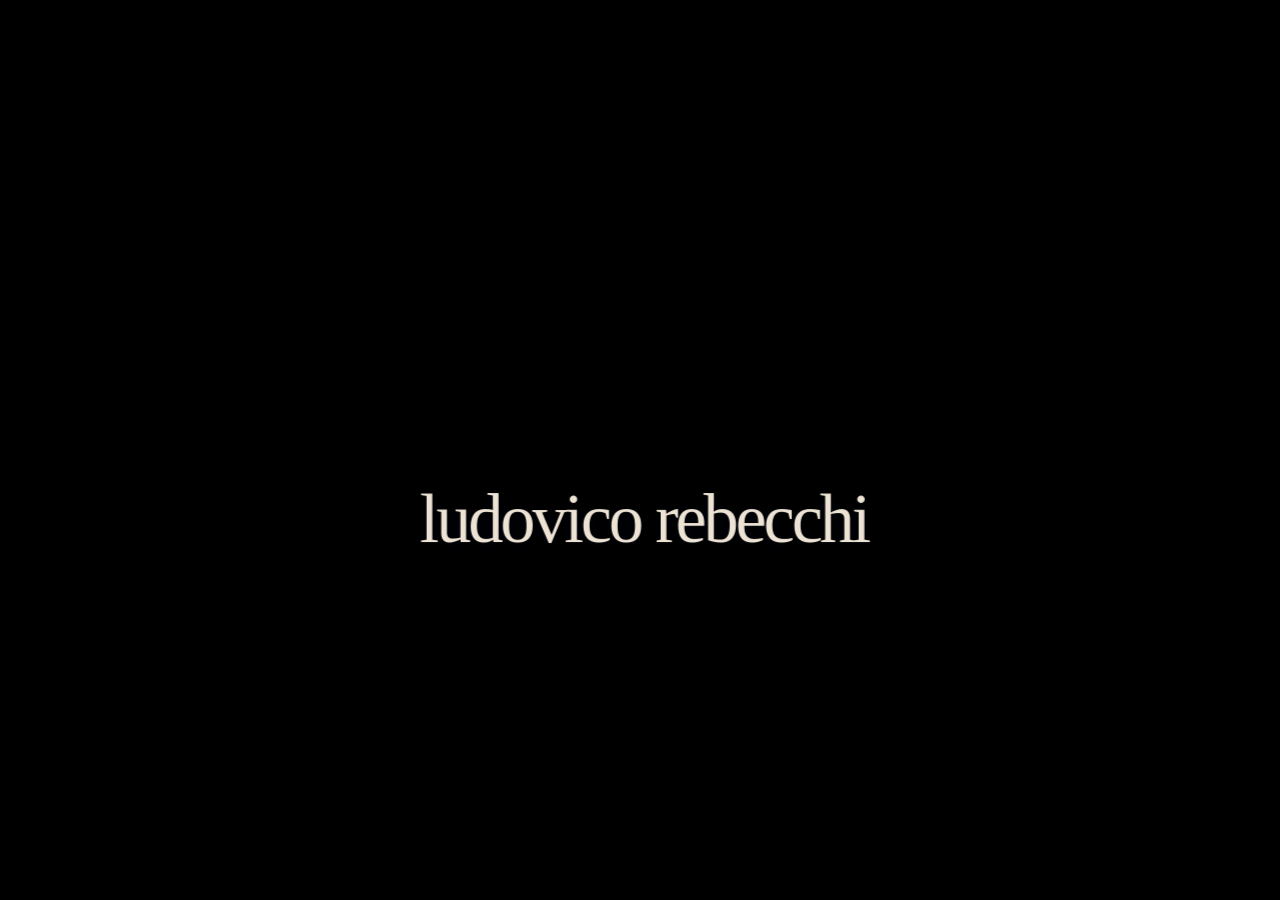
<file: index.html>
<!doctype html>
<html lang="en">
<head>
<meta charset="utf-8">
<meta name="viewport" content="width=device-width, initial-scale=1">
<meta name="theme-color" content="#250812">
<meta name="description" content="Ludovico Rebecchi">
<title>Ludovico Rebecchi</title>
<link rel="icon" type="image/svg+xml" href="data:image/svg+xml,%3Csvg xmlns='http://www.w3.org/2000/svg' viewBox='0 0 32 32'%3E%3Cpath fill='%23250812' d='M0 0h32v32H0z'/%3E%3Ctext x='9' y='25' fill='%23e9dfd5' font-family='serif' font-size='28' font-style='italic'%3El%3C/text%3E%3C/svg%3E">
<link rel="stylesheet" href="style.css?v=quasi2-carousel-titles-v1">
<link rel="stylesheet" href="assets/liquid-glass-carousel.css?v=hero-red-v64">
<link rel="preload" href="assets/hero-studio-guitar-red-desktop-v9.png" as="image" media="(min-width: 700px)">
<link rel="preload" href="assets/hero-studio-guitar-red-mobile-v9.png" as="image" media="(max-width: 699px)">
<script src="app.bundle.js?v=quasi2-spotify-play-v7" defer></script>
</head>
<body>
<main class="sequence" id="sequence" aria-label="Ludovico Rebecchi, sequenza fotografica">
  <div class="viewport">
    <div class="fallback" aria-hidden="true"></div>
    <div class="photographic-field" id="photographic-field" aria-hidden="true">
      <canvas id="photograph-a"></canvas>
      <canvas id="photograph-b"></canvas>
      <canvas id="photograph-c"></canvas>
      <canvas id="photograph-d"></canvas>
      <canvas id="photograph-e"></canvas>
    </div>
    <div class="book-fold" id="book-fold" aria-hidden="true"></div>
    <div class="paper-grain" aria-hidden="true"><canvas id="paper"></canvas></div>
    <div class="cover-meta" id="cover-meta" aria-hidden="true" inert>
      <span class="cover-location" aria-hidden="true">PORTFOLIO</span>
      <button class="cover-quote" id="sound-toggle" type="button" aria-pressed="false" aria-label="sound off"><span class="sound-waves" aria-hidden="true"><i></i><i></i><i></i><i></i></span>sound<br><span id="sound-state">off</span></button>
      <span class="cover-mark" aria-hidden="true">∿</span>
      <p class="hero-subhead">Artist, Producer &amp; Mixer</p>
    </div>
    <div class="identity" id="identity"><h1>ludovico rebecchi</h1></div>
    <section class="editorial-notes" id="editorial-notes" aria-hidden="true" inert aria-labelledby="intro-title">
      <h2 class="intro-title" id="intro-title" aria-label="world building"><span aria-hidden="true">w</span><span aria-hidden="true">o</span><span aria-hidden="true">r</span><span aria-hidden="true">l</span><span aria-hidden="true">d</span><span class="word-gap" aria-hidden="true"></span><span aria-hidden="true">b</span><span aria-hidden="true">u</span><span aria-hidden="true">i</span><span aria-hidden="true">l</span><span aria-hidden="true">d</span><span aria-hidden="true">i</span><span aria-hidden="true">n</span><span aria-hidden="true">g</span></h2>
      <p class="intro-copy"><span>World building is the most important part of developing and communicating an idea.</span><span>That world becomes the gateway into the artist’s mind.</span><span>Sound, image and atmosphere come together to create a universe you can lose yourself in.</span></p>
    </section>
    <section class="third-notes" id="third-notes" aria-hidden="true" inert aria-labelledby="listen-title">
      <h2 class="listen-title" id="listen-title" aria-label="my world, my mind">
        <span class="listen-column listen-world" aria-hidden="true"><span>m</span><span>y</span><span class="vertical-word-gap"></span><span>w</span><span>o</span><span>r</span><span>l</span><span>d</span></span>
        <span class="listen-column listen-mind" aria-hidden="true"><span>m</span><span>y</span><span class="vertical-word-gap"></span><span>m</span><span>i</span><span>n</span><span>d</span></span>
      </h2>
      <div class="spotify-profile-note">
        <p><span>If world building is the gateway into an artist’s mind, this is mine.</span></p>
        <section class="artist-mini-player" aria-label="My music">
          <h3>my music</h3>
          <div class="artist-mini-track-list">
            <button class="artist-mini-track" type="button" data-local-track="about-me" data-audio-src="assets/about-me.wav" data-track-title="About Me" aria-pressed="false">
              <span class="artist-mini-play" aria-hidden="true"></span><span class="artist-mini-copy"><strong>About Me</strong><small>feat. Sigmund B. &amp; Allan</small></span><span class="artist-mini-duration">2:16</span>
            </button>
            <button class="artist-mini-track" type="button" data-local-track="feeling" data-audio-src="assets/a-feeling-i-dont-wanna-name.wav" data-track-title="A Feeling I Don't Wanna Name" aria-pressed="false">
              <span class="artist-mini-play" aria-hidden="true"></span><span class="artist-mini-copy"><strong>A Feeling I Don't Wanna Name</strong><small>feat. Sigmund B.</small></span><span class="artist-mini-duration">2:08</span>
            </button>
          </div>
          <div class="artist-mini-controls">
            <button class="artist-mini-toggle" id="artist-audio-toggle" type="button" aria-label="Play selected track"></button>
            <span class="artist-mini-now-playing" id="artist-audio-title">select a track</span>
            <span class="artist-mini-time" id="artist-audio-time">0:00</span>
            <input class="artist-mini-progress" id="artist-audio-progress" type="range" min="0" max="1000" value="0" aria-label="Track position" disabled>
          </div>
          <audio id="artist-local-audio" preload="none"></audio>
        </section>
      </div>
    </section>
    <section class="credits-notes" id="credits-notes" aria-hidden="true" inert aria-labelledby="credits-title">
      <h2 class="credits-title" id="credits-title" aria-label="credits"><span aria-hidden="true">c</span><span aria-hidden="true">r</span><span aria-hidden="true">e</span><span aria-hidden="true">d</span><span aria-hidden="true">i</span><span aria-hidden="true">t</span><span aria-hidden="true">s</span></h2>
      <button class="credits-listen-open" id="credits-listen-open" type="button">listen to the work <span aria-hidden="true">↗</span></button>
      <div class="listen-room" id="listen-room" aria-hidden="true" inert>
        <button class="listen-room-close" id="listen-room-close" type="button" aria-label="Close listening room">close <span aria-hidden="true">×</span></button>
        <p class="listen-room-kicker">selected work · Ludovico Rebecchi</p>
        <div class="listen-room-content" id="listen-carousel" aria-label="Spotify track carousels">
          <section class="listen-track-group" data-listen-row="produced" aria-labelledby="produced-row-title">
            <header class="listen-row-head"><div><h3 id="produced-row-title">Songs I produced</h3><p class="spotify-list-meta" id="credits-produced-list-meta"></p></div><a class="spotify-playlist-start" data-spotify-playlist="produced" href="https://open.spotify.com/playlist/3JOXfMWSclsNA9mn9IRZWc" target="_blank" rel="noopener noreferrer">play all <span aria-hidden="true">↗</span></a></header>
            <div class="spotify-track-scroll listen-track-rail" id="credits-produced-tracklist" role="region" aria-label="Songs I produced, tracks" tabindex="0"></div>
          </section>
          <section class="listen-track-group" data-listen-row="mixed" aria-labelledby="mixed-row-title">
            <header class="listen-row-head"><div><h3 id="mixed-row-title">Songs I mixed</h3><p class="spotify-list-meta" id="credits-mixed-list-meta"></p></div><a class="spotify-playlist-start" data-spotify-playlist="mixed" href="https://open.spotify.com/playlist/0G2Q2mCSgjcvSFwIdfVSZI" target="_blank" rel="noopener noreferrer">play all <span aria-hidden="true">↗</span></a></header>
            <div class="spotify-track-scroll listen-track-rail" id="credits-mixed-tracklist" role="region" aria-label="Songs I mixed, tracks" tabindex="0"></div>
          </section>
        </div>
        <div class="listen-player-stage" id="listen-player-stage" aria-live="polite">
          <p class="listen-player-label" id="listen-player-label">choose a track to listen</p>
          <article class="spotify-card listen-playback-card" id="credits-produced-card" aria-label="Spotify player for songs I produced"><div class="spotify-embed-engine" id="credits-produced-player"></div></article>
        </div>
        <p class="listen-room-hint">select a cover to play</p>
      </div>
    </section>
    <section class="closing-notes" id="closing-notes" aria-hidden="true" inert aria-labelledby="closing-title">
      <h2 id="closing-title">define how you want<br>your idea to feel</h2>
      <div class="contact-links" aria-label="Contact links">
        <a class="contact-link" id="mail-link" href="mailto:ludovicorebecchi7@gmail.com" aria-label="Email ludovicorebecchi7@gmail.com">
          <svg aria-hidden="true" viewBox="0 0 24 24"><rect x="2.5" y="4.5" width="19" height="15" rx="1.5"></rect><path d="m3.5 6 8.5 7 8.5-7"></path></svg>
          <span>ludovicorebecchi7@gmail.com</span>
        </a>
        <a class="contact-link" id="instagram-link" aria-label="Instagram ludovico_rebecchi" aria-disabled="true" target="_blank" rel="noopener noreferrer">
          <svg aria-hidden="true" viewBox="0 0 24 24"><rect x="3.2" y="3.2" width="17.6" height="17.6" rx="5.2"></rect><circle cx="12" cy="12" r="4.1"></circle><circle class="social-dot" cx="17.6" cy="6.7" r="1"></circle></svg>
          <span>ludovico_rebecchi</span>
        </a>
        <a class="contact-link" id="tiktok-link" aria-label="TikTok @ludovicorebecchi" aria-disabled="true" target="_blank" rel="noopener noreferrer">
          <svg aria-hidden="true" viewBox="0 0 24 24"><path d="M14.4 3.2v11.3a4.7 4.7 0 1 1-4.1-4.66"></path><path d="M14.4 3.2c.55 2.7 2.15 4.25 5 4.75"></path></svg>
          <span>@ludovicorebecchi</span>
        </a>
      </div>
    </section>
    <button class="sound-dock" id="sound-dock" type="button" aria-pressed="false" aria-label="sound off">
      <span class="sound-waves" aria-hidden="true"><i></i><i></i><i></i><i></i></span>
    </button>
    <audio id="site-audio-loop" src="assets/loop-sito.mp3" preload="auto" loop></audio>
    <nav class="page-controls" aria-label="Sfoglia le cinque pagine">
      <button type="button" id="previous-page" aria-label="Pagina precedente" disabled>↑</button>
      <button type="button" id="next-page" aria-label="Pagina successiva">↓</button>
    </nav>
    <span class="scroll-invitation" id="invitation">scroll <span aria-hidden="true">↓</span></span>
    <span class="scene-announcement" id="scene-announcement" role="status" aria-live="polite"></span>
    <p class="load-error" id="load-error" role="status" hidden>Impossibile caricare le fotografie. Ricarica la pagina.</p>
    <noscript><p class="load-error">Attiva JavaScript per vedere la sequenza fotografica.</p></noscript>
  </div>
</main>
</body>
</html>
</file>
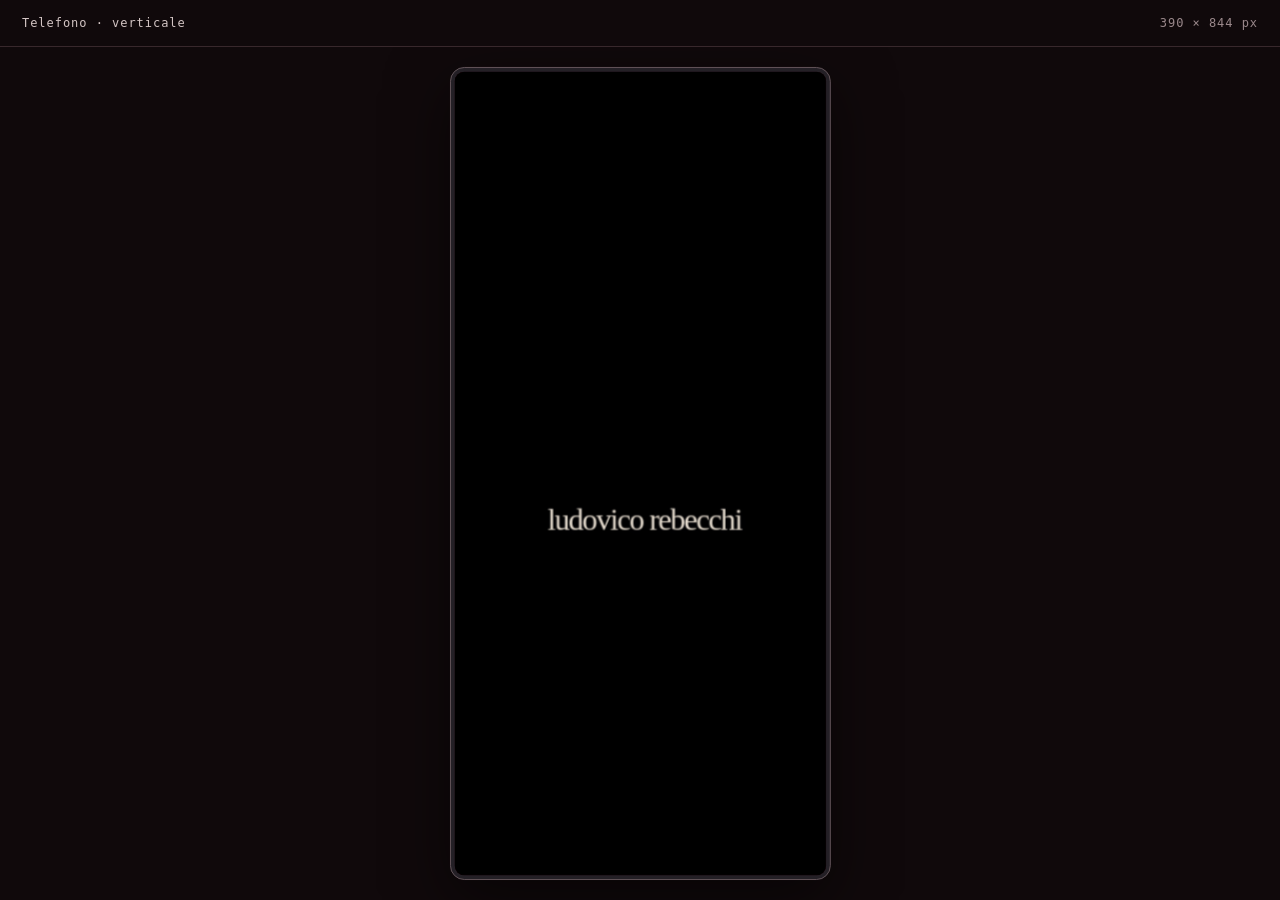
<file: previews/device.html>
<!doctype html>
<html lang="it">
  <head>
    <meta charset="utf-8" />
    <meta name="viewport" content="width=device-width, initial-scale=1" />
    <title>Anteprima · Ludovico Rebecchi</title>
    <style>
      :root { color-scheme: dark; font-family: ui-monospace, SFMono-Regular, Menlo, monospace; }
      * { box-sizing: border-box; }
      html, body { margin: 0; width: 100%; height: 100%; overflow: hidden; }
      body { background: #10090b; color: #d3c5c4; display: grid; grid-template-rows: auto minmax(0, 1fr); }
      header { display: flex; justify-content: space-between; align-items: center; gap: 20px; padding: 16px 22px; border-bottom: 1px solid #38282c; font-size: 12px; letter-spacing: .08em; }
      header span:last-child { color: #9a888b; white-space: nowrap; }
      main { min-height: 0; display: grid; place-items: center; padding: 20px; overflow: hidden; }
      .stage { position: relative; flex: none; }
      .screen { position: absolute; left: 0; top: 0; padding: 4px; background: #242026; border: 1px solid #66575c; border-radius: 15px; transform-origin: top left; box-shadow: 0 20px 65px #0008; }
      iframe { display: block; border: 0; border-radius: 10px; background: #20060c; }
      @media (max-width: 600px) { header { padding: 12px; font-size: 10px; } main { padding: 12px; } }
    </style>
  </head>
  <body>
    <header><span id="label"></span><span id="dimensions"></span></header>
    <main id="space"><div class="stage" id="stage"><div class="screen" id="screen"><iframe id="site" title="Anteprima del portfolio" src="../index.html?preview=QUASI2-pointer-v3" allow="autoplay *; encrypted-media *; fullscreen"></iframe></div></div></main>
    <script>
      const modes = {
        portrait: { label: 'Telefono · verticale', width: 390, height: 844 },
        landscape: { label: 'Telefono · orizzontale', width: 844, height: 390 },
        ultrawide: { label: 'Schermo ultralargo · curvo', width: 2560, height: 1080 }
      };
      const params = new URLSearchParams(location.search);
      const customWidth = Number(params.get('width'));
      const customHeight = Number(params.get('height'));
      const mode = Number.isInteger(customWidth) && Number.isInteger(customHeight) && customWidth >= 320 && customWidth <= 3840 && customHeight >= 320 && customHeight <= 2160
        ? { label: 'Formato intermedio', width: customWidth, height: customHeight }
        : modes[params.get('mode')] || modes.portrait;
      const space = document.getElementById('space');
      const stage = document.getElementById('stage');
      const screen = document.getElementById('screen');
      const site = document.getElementById('site');
      document.title = `${mode.label} · Ludovico Rebecchi`;
      document.getElementById('label').textContent = mode.label;
      document.getElementById('dimensions').textContent = `${mode.width} × ${mode.height} px`;
      site.width = mode.width;
      site.height = mode.height;
      const frameWidth = mode.width + 10;
      const frameHeight = mode.height + 10;
      screen.style.width = `${frameWidth}px`;
      screen.style.height = `${frameHeight}px`;
      const fit = () => {
        const padding = getComputedStyle(space);
        const availableWidth = space.clientWidth - parseFloat(padding.paddingLeft) - parseFloat(padding.paddingRight);
        const availableHeight = space.clientHeight - parseFloat(padding.paddingTop) - parseFloat(padding.paddingBottom);
        const scale = Math.min(1, availableWidth / frameWidth, availableHeight / frameHeight);
        stage.style.width = `${frameWidth * scale}px`;
        stage.style.height = `${frameHeight * scale}px`;
        screen.style.transform = `scale(${scale})`;
      };
      new ResizeObserver(fit).observe(space);
      fit();
    </script>
  </body>
</html>
</file>
<file: style.css>
:root{--font-zine:Courier,'Courier New',monospace;color-scheme:dark;background:#250812;color:#ede3d5;font-family:var(--font-zine);font-weight:600}
*{box-sizing:border-box}html,body{margin:0;width:100%;height:100%;overflow:hidden;overscroll-behavior:none;scrollbar-width:none}html::-webkit-scrollbar{display:none}body{touch-action:pan-y pinch-zoom}::selection{background:#e19b7a;color:#300814}
.sequence{position:relative;height:100svh}
.viewport{position:relative;width:100%;height:100svh;overflow:hidden;overflow:clip;overscroll-behavior:none;isolation:isolate;background:#000}
body:not(.ready) .identity,body:not(.ready) .cover-meta,body:not(.ready) .scroll-invitation{opacity:0}
.fallback{position:absolute;inset:0;background:#000;z-index:-1}
.photographic-field{position:absolute;inset:-4%;opacity:0;will-change:filter}
.ready .photographic-field{opacity:1}
.photographic-field canvas{position:absolute;inset:0;width:100%;height:100%;object-fit:cover;transform-origin:50% 50%;will-change:transform,opacity}
#photograph-b{opacity:0}
#photograph-c{background:linear-gradient(135deg,#0b0206 0%,#260713 55%,#6a1b2a 100%)}
#photograph-c,#photograph-d,#photograph-e{opacity:0}
.book-fold{position:absolute;inset:0;pointer-events:none;opacity:0;--fold-x:50%;--fold-spread:25px;--fold-skew:0deg;background:linear-gradient(90deg,transparent calc(var(--fold-x) - var(--fold-spread)),#14040b12 calc(var(--fold-x) - 8px),#14040b40 calc(var(--fold-x) - 1px),#e2b1a017 var(--fold-x),transparent calc(var(--fold-x) + 18px));transform:skewX(var(--fold-skew));transform-origin:50% 50%;will-change:opacity,transform,background,filter}
.paper-grain{position:absolute;inset:0;pointer-events:none;opacity:0;mix-blend-mode:multiply}
.paper-grain canvas{width:100%;height:100%;display:block}
.identity{font-family:Georgia,'Times New Roman',serif;font-weight:400;position:absolute;top:57%;left:50%;transform:translate(-50%,-50%);width:max-content;max-width:calc(100% - 44px);text-align:center;will-change:opacity,filter,transform}
.cover-meta{position:absolute;inset:0;pointer-events:none;will-change:opacity;color:#f0e8dc;text-shadow:0 1px 12px #101c5740}
.cover-location{position:absolute;top:14%;left:50%;transform:translateX(-50%);font:600 12px/1 Arial,sans-serif;letter-spacing:.13em;white-space:nowrap}
.cover-quote{position:absolute;left:5.2%;top:56%;margin:0;padding:0;border:0;background:none;color:inherit;text-align:left;font:italic clamp(18px,2vw,30px)/1.05 Georgia,'Times New Roman',serif;letter-spacing:-.035em;white-space:nowrap;cursor:pointer;pointer-events:auto;transform-origin:left center}
.ready .cover-quote[aria-pressed="false"]{animation:sound-breath 3.6s cubic-bezier(.45,0,.25,1) 2.6s infinite}
.sound-waves{position:absolute;left:-25px;top:.12em;width:16px;height:17px;display:flex;align-items:center;justify-content:space-between;opacity:.84}
.sound-waves i{display:block;width:1.5px;height:100%;border-radius:999px;background:currentColor;transform:scaleY(.24);animation:sound-wave 1.55s ease-in-out infinite;transform-origin:center}
.sound-waves i:nth-child(2){animation-delay:-1.12s}.sound-waves i:nth-child(3){animation-delay:-.73s}.sound-waves i:nth-child(4){animation-delay:-.34s}
.sound-waves::after{content:'';position:absolute;left:-2px;top:8px;width:20px;height:1px;background:currentColor;transform:rotate(-43deg);transform-origin:center;opacity:1;transition:opacity .25s ease}
.cover-quote[aria-pressed="true"] .sound-waves::after,.sound-dock[aria-pressed="true"] .sound-waves::after{opacity:0}
.cover-quote[aria-pressed="true"] .sound-waves i{animation-duration:.9s}
.sound-dock{position:absolute;left:4.8%;bottom:4.5%;width:30px;height:30px;padding:0;display:grid;place-items:center;color:#f2e8df;opacity:0;pointer-events:none;text-shadow:0 1px 8px #240308;transition:opacity .25s ease}
.sound-dock .sound-waves{position:relative;left:auto;top:auto;width:16px;height:17px}
.sound-dock[aria-pressed="true"] .sound-waves i{animation-duration:.9s}
.cover-mark{position:absolute;right:5.2%;top:57%;font:19px/1 Georgia,serif}
@keyframes sound-breath{0%,100%{transform:scale(1)}46%{transform:scale(1.105)}62%{transform:scale(1.08)}}
@keyframes sound-wave{0%,100%{transform:scaleY(.22)}25%{transform:scaleY(.88)}50%{transform:scaleY(.42)}75%{transform:scaleY(1)}}
h1{font-size:clamp(36px,5.5vw,91px);font-weight:400;letter-spacing:-.045em;line-height:1.08;margin:0;text-shadow:0 1px 14px #101c5733}
.hero-subhead{position:absolute;left:50%;top:calc(57% + clamp(31px,3.8vw,63px));transform:translateX(-50%);width:max-content;max-width:calc(100% - 44px);margin:0;text-align:center;font:400 clamp(13px,1.25vw,20px)/1.1 Georgia,'Times New Roman',serif;letter-spacing:.012em;text-shadow:0 1px 12px #101c5733}
.scroll-invitation{font-family:Georgia,'Times New Roman',serif;font-weight:400;position:absolute;bottom:7%;left:50%;transform:translateX(-50%);display:flex;align-items:center;gap:20px;color:inherit;font-size:13px;letter-spacing:.01em;font-style:italic;padding:14px}
.scroll-invitation span{font-family:Arial,sans-serif;font-style:normal;font-size:17px}
.editorial-notes{position:absolute;inset:0;opacity:0;visibility:hidden;will-change:opacity,filter;pointer-events:none}
.note{position:absolute;margin:0;font-family:var(--font-zine);font-size:clamp(12px,1.05vw,16px);font-weight:600;line-height:1.12;letter-spacing:-.045em;color:#e9e0d6;text-shadow:.3px 0 #e9e0d64d}
.note-opening{left:8%;top:22%;width:24%}
.note-middle{left:59%;top:47%;width:32%}
.note-spaced{left:9%;top:69%;letter-spacing:clamp(13px,2.2vw,38px);font-weight:400}
.note-ending{right:9%;bottom:14%;text-align:right;font-weight:400}
.third-notes{position:absolute;inset:0;opacity:0;visibility:hidden;pointer-events:none;will-change:opacity}
.third-note{position:absolute;margin:0;font:600 clamp(12px,1.05vw,16px)/1.12 var(--font-zine);letter-spacing:-.045em;color:#e9e0d6;text-shadow:.3px 0 #e9e0d64d}
.third-note-top{left:8%;top:18%}
.third-note-bottom{right:9%;bottom:16%;font-weight:400}
.scene-announcement{position:absolute;width:1px;height:1px;padding:0;margin:-1px;overflow:hidden;clip-path:inset(50%);white-space:nowrap}
.load-error{position:absolute;bottom:15%;left:10%;right:10%;font:14px/1.5 var(--font-zine);text-align:center}
[hidden]{display:none!important}
button,a{-webkit-tap-highlight-color:transparent}
button{color:inherit;font:inherit;border:0;border-radius:0;background:none;cursor:pointer}
a{color:inherit;text-underline-offset:6px}
:focus-visible{outline:1px solid currentColor;outline-offset:7px}
.editorial-notes,.third-notes,.credits-notes,.closing-notes{pointer-events:auto;color:#f2e8df;text-shadow:0 1px 12px #26030a66}
.credits-notes{position:absolute;inset:0;opacity:0;visibility:hidden;will-change:opacity}
.closing-notes{position:absolute;inset:0;opacity:0;visibility:hidden;will-change:opacity}
.listen-title,.closing-notes h2{position:absolute;margin:0;font:600 clamp(18px,1.65vw,26px)/1.18 var(--font-zine);letter-spacing:-.045em;text-shadow:.3px 0 #e9e0d64d}
.intro-title{position:absolute;left:7%;top:49%;width:36%;margin:0;display:flex;justify-content:space-between;transform:translateY(-50%);font:600 clamp(14px,1.1vw,18px)/1 var(--font-zine);text-shadow:.3px 0 #e9e0d64d}
h2 em{font-style:normal;font-weight:inherit}
.intro-copy{position:absolute;right:8%;bottom:13%;width:28%;max-width:31ch;margin:0;font:600 16px/1.2 var(--font-zine);letter-spacing:-.035em;text-align:justify;hyphens:auto;text-shadow:.3px 0 #e9e0d64d}
.listen-title{left:8%;top:21%}
.listening-sheet{position:absolute;left:65%;right:7%;top:8%;padding:20px 0 28px;text-shadow:0 1px 10px #1c0308}
.playlist-tabs{display:flex;gap:32px;border-bottom:1px solid #f2e8df55;font:16px/1.2 var(--font-zine)}
.playlist-tabs button{position:relative;padding:12px 0 18px;opacity:.65}
.playlist-tabs button[aria-selected="true"]{opacity:1}
.playlist-tabs button[aria-selected="true"]:after{content:'';position:absolute;bottom:-1px;left:0;right:0;height:2px;background:currentColor}
.playlist-note{max-width:28ch;font:16px/1.5 var(--font-zine);margin:30px 0 36px}
.text-link{font:600 16px/1.3 var(--font-zine)}
.pending-note{font:12px/1.4 var(--font-zine);letter-spacing:.02em;opacity:.8;margin:16px 0 0}
.closing-notes h2{left:8%;top:26%;max-width:62%}
.closing-invite{position:absolute;left:59%;right:8%;bottom:19%}
.closing-invite>p:first-child{max-width:29ch;font:16px/1.4 var(--font-zine);margin:0 0 24px}
.collaborate-link{display:inline-block;font:600 clamp(18px,1.5vw,24px)/1.2 var(--font-zine);text-decoration:none;border-bottom:1px solid #f2e8dfaa;padding-bottom:8px}
.collaborate-link span{font-style:normal;font-size:.65em;margin-left:24px}
.collaborate-link[aria-disabled="true"]{cursor:default}
.page-controls{position:absolute;bottom:3%;right:5%;display:flex;align-items:center;gap:10px;font:12px/1 var(--font-zine);color:#f2e8df;text-shadow:0 1px 8px #240308}
.page-controls button{font:18px/1 var(--font-zine);width:44px;height:44px}
.page-controls button:disabled{opacity:.3;cursor:default}
.page-controls:not(:focus-within){clip-path:inset(50%);width:1px;height:1px;overflow:hidden;white-space:nowrap}
@media(max-width:700px){
 .book-fold{display:none}
 .intro-title{left:7%;top:48%;width:36%;font-size:14px}
 .intro-copy{right:8%;bottom:12%;width:62%;max-width:29ch;font-size:16px;line-height:1.25}
 .listen-title{left:7%;top:19%;font-size:20px}
 .listening-sheet{left:25%;right:7%;top:32%;padding-top:0}
 .playlist-tabs{gap:26px;font-size:14px}.playlist-note{font-size:14px;margin:22px 0}
 .closing-notes h2{left:7%;top:24%;max-width:88%;font-size:22px}
 .closing-invite{left:25%;right:7%;bottom:19%}.closing-invite>p:first-child{font-size:14px}
 .collaborate-link{font-size:20px}.page-controls{right:4%;bottom:2%}
}
@media(max-height:550px) and (min-width:701px){
 .listen-title{top:23%;font-size:20px}
 .intro-copy{bottom:10%;width:30%;font-size:16px}
 .listening-sheet{top:24%}.playlist-note{margin:18px 0}
 .closing-notes h2{top:25%;font-size:22px}.closing-invite{bottom:21%}
 .page-controls{bottom:1%}
}
@media(max-width:600px){.identity{top:55%;max-width:calc(100% - 32px)}h1{font-size:clamp(32px,8vw,48px)}.scroll-invitation{bottom:9%}.cover-location{top:11%;font-size:10px}.cover-quote{left:7%;top:57%;font-size:19px}.cover-mark{right:7%;top:58%;font-size:16px}.third-note{font-size:12px;line-height:1.18}.third-note-top{left:7%;top:14%}.third-note-bottom{right:7%;bottom:11%}.note{font-size:12px;line-height:1.18}.note-opening{left:7%;top:18%;width:76%}.note-middle{left:34%;top:48%;width:62%}.note-spaced{left:7%;top:72%;letter-spacing:13px}.note-ending{right:7%;bottom:10%}}
@media(prefers-reduced-motion:reduce){.ready .cover-quote[aria-pressed="false"],.sound-waves i{animation:none}.sound-waves i:nth-child(1),.sound-waves i:nth-child(4){transform:scaleY(.45)}.sound-waves i:nth-child(2),.sound-waves i:nth-child(3){transform:scaleY(.8)}}


/* Fixed-ratio second spread: image and typography share the same page. */
#photograph-b{inset:3.7037037%;width:92.5925926%;height:92.5925926%;background:#22040e}
.editorial-notes{container-type:inline-size}
.editorial-notes .intro-title{left:4%;top:var(--world-title-y,19%);width:42%;font-size:clamp(13px,1.5cqw,23px);font-weight:700;text-shadow:.45px 0 currentColor}
.editorial-notes .intro-title .word-gap{flex:0 0 1.3em}
.editorial-notes .intro-copy{right:8%;bottom:13%;width:28%;max-width:31ch;font-size:clamp(10px,1.2cqw,18px);font-weight:400;line-height:1.2}
.editorial-notes .intro-copy>span{display:block}
.editorial-notes .intro-copy>span+span{margin-top:1em}
#photograph-c{inset:3.7037037%;width:92.5925926%;height:92.5925926%;background:#22040e}
#photograph-d{inset:3.7037037%;width:92.5925926%;height:92.5925926%;background:#22040e}
.third-notes{container-type:inline-size}
.third-notes .listen-title{left:7%;top:17%}
.third-notes .listening-sheet{left:7%;right:auto;width:26%;top:auto;bottom:14%}
@media(max-width:700px){
 .editorial-notes .intro-copy{width:35%;right:5%;bottom:9%;font-size:10px}
 .third-notes .listen-title{top:12%}
 .third-notes .listening-sheet{left:7%;width:32%;bottom:10%;padding-bottom:0}
}
.third-notes .listen-title{font-size:clamp(12px,1.9cqw,26px)}
.third-notes .playlist-tabs{gap:clamp(12px,2cqw,32px);font-size:clamp(10px,1.2cqw,16px)}
.third-notes .playlist-note{font-size:clamp(10px,1.2cqw,16px);margin:2cqw 0}
.third-notes .pending-note{font-size:clamp(9px,1cqw,12px);margin-top:1cqw}
.third-notes .playlist-tabs button{padding:1cqw 0}

/* Page three: two adjacent vertical title columns inhabit the empty wall. */
.third-notes .listen-title{left:13%;top:12%;height:76%;margin:0;transform:none;display:flex;align-items:flex-start;gap:clamp(22px,3.4cqw,50px);font:700 clamp(13px,1.45cqw,21px)/1 var(--font-zine);text-shadow:.45px 0 currentColor}
.listen-column{display:flex;flex-direction:column;align-items:center;justify-content:space-between;white-space:nowrap}
.listen-column>span{display:block;line-height:1}
.listen-world{height:90%;align-self:flex-end}
.listen-mind{height:51.5%;align-self:flex-end}
.listen-world .vertical-word-gap{height:clamp(.45em,.9cqw,.8em)}
.listen-mind .vertical-word-gap{height:clamp(.34em,.66cqw,.58em)}
.spotify-profile-note{position:absolute;right:8%;top:16%;width:26%;font-family:var(--font-zine);text-align:left;text-shadow:.3px 0 #e9e0d64d}
.spotify-profile-note p{margin:0;font:400 clamp(10px,1.05cqw,15px)/1.32 var(--font-zine);letter-spacing:-.018em}
.spotify-profile-note p>span{display:block}
.spotify-profile-note p>span+span{margin-top:.9em}
.spotify-profile-note a{display:inline-block;margin-top:18px;font:600 clamp(8px,.78cqw,11px)/1.1 var(--font-zine);letter-spacing:.08em;text-decoration:none;opacity:.76}
.spotify-profile-note a[aria-disabled="true"]{cursor:default}

/* Page four: credits occupy the open ceiling and the two halves of the spread. */
.credits-notes{container-type:inline-size}
.credits-title{position:absolute;left:7%;right:7%;top:9%;margin:0;display:flex;justify-content:space-between;font:700 clamp(15px,1.7cqw,25px)/1 var(--font-zine);text-shadow:.45px 0 currentColor}
.credit-heading{position:absolute;bottom:1%;width:30%;font-family:var(--font-zine);text-align:left}
.credits-produced{left:4%}.credits-mixed{right:4%;text-align:right}
.spotify-card{position:absolute;left:0;bottom:0;width:100%;overflow:visible;border:0;border-radius:0;background:none;box-shadow:none;text-align:left;text-shadow:0 1px 10px #1b020ab8}
.credits-mixed .spotify-card{background:none}
.spotify-card-head{position:relative;display:grid;grid-template-columns:1fr;gap:10px;align-items:start;padding:7px 64px 9px 0;border:0}
.spotify-card-head img{display:none}
.credits-produced .spotify-card-head img{object-position:31% 72%}.credits-mixed .spotify-card-head img{object-position:50% 68%}
.spotify-card-copy{min-width:0;padding-top:2px;display:flex;flex-direction:column;align-items:flex-start}
.spotify-card-copy>span{display:none}
.spotify-card-copy strong{display:block;max-width:100%;margin-top:0;font:700 clamp(11px,1.18cqw,17px)/1.05 var(--font-zine);letter-spacing:.055em;white-space:nowrap;overflow:hidden;text-overflow:ellipsis}
.spotify-card-copy small{display:block;margin-top:4px;font:400 clamp(7px,.7cqw,10px)/1.2 var(--font-zine);opacity:.7;white-space:nowrap;overflow:hidden;text-overflow:ellipsis}
.spotify-mark,.spotify-play{display:none}
.spotify-play{position:absolute;right:0;bottom:9px;width:24px;height:24px;border:1px solid #fffa;border-radius:50%;place-items:center;padding:0 0 0 2px;font:7px/1 Arial,sans-serif;transition:opacity .2s ease,transform .2s ease}
.spotify-play:not(:disabled):hover{transform:scale(1.08)}
.spotify-play:disabled{opacity:.4;cursor:default}
.spotify-card[data-playing="true"] .spotify-play{padding-left:0;font-size:0}
.spotify-card[data-playing="true"] .spotify-play::before{content:'Ⅱ';font:8px/1 Arial,sans-serif;letter-spacing:-1px}
.spotify-tracks{list-style:none;margin:0;padding:3px 0 0;background:transparent}
.spotify-tracks li{min-height:27px;display:grid;grid-template-columns:17px 1fr auto;gap:6px;align-items:center;border:0;font:400 clamp(7px,.67cqw,10px)/1.1 var(--font-zine)}
.spotify-tracks li:last-child{border-bottom:0}
.spotify-tracks li>span:nth-child(2){min-width:0;display:flex;flex-direction:column;gap:3px}
.spotify-tracks b{font-weight:600;white-space:nowrap;overflow:hidden;text-overflow:ellipsis}.spotify-tracks small{font-size:.86em;opacity:.58;white-space:nowrap;overflow:hidden;text-overflow:ellipsis}
.spotify-tracks time{font-variant-numeric:tabular-nums;opacity:.82}.track-number{opacity:.68;text-align:center}
.spotify-card>a{display:none!important}
.spotify-embed-engine{position:relative;width:100%;height:352px;margin-top:3px;overflow:hidden;isolation:isolate;clip-path:inset(0);border-radius:0;background:transparent;opacity:1;pointer-events:auto}
.spotify-embed-engine iframe{position:absolute;z-index:2;inset:0;display:block;width:100%;height:100%;border:0;border-radius:0;background:transparent;color-scheme:dark}
.spotify-embed-engine::after{content:none}
.spotify-fallback{position:absolute;z-index:1;inset:0;padding:14px 0 8px;color:#f2e8df;background:linear-gradient(180deg,rgba(30,3,12,.18),rgba(57,8,22,.05));font-family:var(--font-zine);text-align:left;text-shadow:0 1px 9px #190207;pointer-events:none}
.spotify-fallback-label{display:flex;align-items:center;justify-content:space-between;margin:0 0 12px;font:600 clamp(7px,.64cqw,10px)/1 var(--font-zine);letter-spacing:.09em;text-transform:lowercase;opacity:.78}
.spotify-fallback-label b{font-size:1.35em;font-weight:400}
.spotify-fallback ol{list-style:none;margin:0;padding:0}
.spotify-fallback li{min-height:43px;display:grid;grid-template-columns:24px minmax(0,1fr) auto;gap:8px;align-items:center;padding:4px 0;font:400 clamp(7px,.68cqw,10px)/1.08 var(--font-zine)}
.spotify-fallback li i{font-style:normal;opacity:.48}
.spotify-fallback li>span{min-width:0;display:flex;flex-direction:column;gap:4px}
.spotify-fallback li b{overflow:hidden;font-weight:600;text-overflow:ellipsis;white-space:nowrap}
.spotify-fallback li small{overflow:hidden;font-size:.86em;opacity:.58;text-overflow:ellipsis;white-space:nowrap}
.spotify-fallback li time{font-size:.9em;font-variant-numeric:tabular-nums;opacity:.66}
.artist-spotify-card .spotify-embed-engine{height:152px}
.spotify-profile-note .artist-spotify-card{position:relative;left:auto;bottom:auto;width:100%;margin-top:clamp(24px,3cqw,44px)}
.artist-spotify-card .spotify-card-copy>span{display:block;font:400 clamp(7px,.62cqw,9px)/1 var(--font-zine);letter-spacing:.08em;opacity:.66}
.artist-spotify-card .spotify-card-head{padding-top:0}

/* Page five: a sparse invitation and a translucent writing surface. */
.closing-notes h2{left:7%;top:50%;width:calc(43% - 24px);max-width:none;margin:0;transform:translateY(-50%);font:400 clamp(15px,1.7vw,25px)/1.48 var(--font-zine);letter-spacing:.105em;text-transform:none;text-shadow:.45px 0 currentColor}
.contact-links{position:absolute;right:1%;bottom:17%;width:33%;display:flex;flex-direction:column;align-items:flex-start;gap:clamp(22px,3.3vh,38px)}
.contact-link{display:inline-flex;align-items:center;gap:clamp(12px,1.4vw,21px);max-width:100%;min-height:28px;color:#f2e8df;text-decoration:none;font:400 clamp(10px,1vw,15px)/1.35 var(--font-zine);letter-spacing:.055em;opacity:.88;transition:opacity .25s ease,transform .25s ease}
.contact-link span{overflow-wrap:anywhere}
.contact-link svg{flex:none;width:20px;height:20px;overflow:visible;fill:none;stroke:currentColor;stroke-width:1.35;stroke-linecap:round;stroke-linejoin:round}
.contact-link .social-dot{fill:currentColor;stroke:none}
.contact-link[aria-disabled="true"]{cursor:default;opacity:.58}
.contact-link:not([aria-disabled="true"]):hover{opacity:1;transform:translateX(3px)}

@media(max-width:700px){
 .editorial-notes .intro-title{left:4%;width:44%;font-size:11px}
 .editorial-notes .intro-title .word-gap{flex-basis:.7em}
 .third-notes .listen-title{left:9%;top:11%;height:72%;gap:18px;font-size:12px}
 .listen-world{height:90%}.listen-mind{height:51.5%}.listen-world .vertical-word-gap{height:.52em}.listen-mind .vertical-word-gap{height:.4em}
 .spotify-profile-note{right:7%;top:13%;width:31%}.spotify-profile-note p{font-size:8px}.spotify-profile-note a{margin-top:8px;font-size:7px}.spotify-profile-note .artist-spotify-card{margin-top:20px}
 .credits-title{left:6%;right:6%;top:8%;font-size:12px}
 .credit-heading{bottom:.5%;width:35%}.credits-produced{left:3%}.credits-mixed{right:3%}
 .spotify-card-head{grid-template-columns:1fr;padding:6px 25px 7px 0;gap:7px}.spotify-play{right:0;bottom:7px;width:18px;height:18px;font-size:5px}
 .spotify-card-copy strong{font-size:9px}.spotify-card-copy small{font-size:7px}.spotify-card-copy>span{font-size:6px}
 .spotify-embed-engine,.artist-spotify-card .spotify-embed-engine{height:352px}
 .closing-notes h2{left:7%;top:25%;width:86%;font-size:12px;line-height:1.42}
 .contact-links{left:24%;right:1%;bottom:14%;width:auto;gap:clamp(18px,3vh,28px)}
 .contact-link{font-size:clamp(9px,2.7vw,12px);gap:13px}
 .sound-dock{left:5%;bottom:3.5%;width:28px;height:28px}
}

/* Spotify: editorial track listings with a compact, real Spotify player. */
.credit-heading{bottom:7%;width:31.5%;}
.credits-produced{left:5.5%}.credits-mixed{right:5.5%}
.spotify-card{position:relative;left:auto;bottom:auto;width:100%;overflow:visible;border:0;border-radius:0;background:none;box-shadow:none;text-align:left;text-shadow:0 1px 9px #1b020ab8}
.credits-mixed .spotify-card{text-align:right}
.spotify-card-head{position:relative;display:flex;justify-content:space-between;align-items:baseline;gap:8px;padding:0 0 5px;border:0}
.spotify-card-copy{display:flex;min-width:0;flex-direction:column;align-items:flex-start;padding:0}
.credits-mixed .spotify-card-copy{align-items:flex-end}
.spotify-card-copy>span{display:none}
.spotify-card-copy strong{display:block;max-width:100%;margin:0;font:600 clamp(10px,1.16cqw,17px)/1.05 var(--font-zine);letter-spacing:.045em;white-space:nowrap;overflow:hidden;text-overflow:ellipsis}
.spotify-card-copy small{display:block;margin-top:4px;font:400 clamp(7px,.7cqw,10px)/1.2 var(--font-zine);opacity:.72;white-space:nowrap;overflow:hidden;text-overflow:ellipsis}
.spotify-playlist-start,.spotify-card .spotify-playlist-start{display:inline-flex!important;flex:0 0 auto;align-items:center;gap:7px;margin:0;padding:2px 0;color:inherit;font:500 clamp(7px,.66cqw,10px)/1.2 var(--font-zine);letter-spacing:.055em;text-decoration:none;text-transform:lowercase;opacity:.76;transition:opacity .2s ease}
.spotify-playlist-start:hover{opacity:1}
.spotify-list-meta{margin:4px 0 3px;font:400 clamp(6px,.58cqw,8px)/1.2 var(--font-zine);letter-spacing:.045em;opacity:.62}
.spotify-track-scroll{max-height:108px;overflow-y:auto;overflow-x:hidden;overscroll-behavior:contain;overscroll-behavior-y:contain;-webkit-overflow-scrolling:touch;touch-action:pan-y;scrollbar-width:thin;scrollbar-color:#f2e8dfb8 #ffffff12;scrollbar-gutter:stable}
.spotify-track-scroll::-webkit-scrollbar{width:4px}.spotify-track-scroll::-webkit-scrollbar-thumb{background:#f2e8dfb8;border-radius:3px}.spotify-track-scroll::-webkit-scrollbar-track{background:#ffffff12;border-radius:3px}
.spotify-track-row{position:relative;display:grid;grid-template-columns:19px minmax(0,1fr) auto 10px;gap:6px;align-items:center;min-height:27px;padding:2px 3px 2px 0;color:inherit;text-decoration:none;text-shadow:inherit;font:400 clamp(7px,.67cqw,10px)/1.08 var(--font-zine);transition:color .18s ease,background .18s ease}
.spotify-track-row:hover,.spotify-track-row:focus-visible{color:#fff7ed;background:#fff1}
.spotify-track-index{font-variant-numeric:tabular-nums;text-align:left;opacity:.58;font-size:.88em}
.spotify-track-copy{min-width:0;display:flex;flex-direction:column;gap:2px}
.spotify-track-copy b{min-width:0;overflow:hidden;text-overflow:ellipsis;white-space:nowrap;font-weight:600}
.spotify-track-copy small{min-width:0;overflow:hidden;text-overflow:ellipsis;white-space:nowrap;font-size:.84em;opacity:.62}
.spotify-track-row time{font-size:.84em;font-variant-numeric:tabular-nums;opacity:.7}
.spotify-track-play{font:7px/1 Arial,sans-serif;opacity:.58}
.spotify-card[data-playing="true"] .spotify-track-row:focus,.spotify-card[data-playing="pending"] .spotify-track-play{opacity:1}
.spotify-embed-engine{position:relative;width:100%;max-width:280px;height:152px;margin:10px 0 0;overflow:hidden;isolation:isolate;border-radius:12px;background:rgba(35,29,31,.18);opacity:1;pointer-events:auto}
.credits-mixed .spotify-embed-engine{margin-left:auto}
.spotify-embed-engine iframe{position:absolute;inset:0;display:block;width:100%;height:100%;border:0;border-radius:12px;background:transparent;color-scheme:dark;filter:none}
.spotify-embed-engine::after{content:none}
.spotify-card>iframe{display:block;width:min(100%,280px);height:152px;margin:10px 0 0;border:0;border-radius:12px;background:transparent;color-scheme:dark;filter:none}
.credits-mixed .spotify-card>iframe{margin-left:auto}
.spotify-profile-note .artist-spotify-card{position:relative;left:auto;bottom:auto;width:100%;margin-top:clamp(18px,2.1cqw,30px)}
.artist-spotify-card .spotify-card-head{padding-top:0}
.artist-spotify-card .spotify-card-copy>span{display:block;font:400 clamp(7px,.62cqw,9px)/1 var(--font-zine);letter-spacing:.08em;opacity:.66}
.artist-spotify-card .spotify-card-copy strong{margin-top:3px}
.artist-spotify-card .spotify-track-scroll{max-height:108px}
.artist-spotify-card .spotify-track-row{min-height:28px}
@media(max-width:700px){
 .credit-heading{bottom:6%;width:37%}.credits-produced{left:3%}.credits-mixed{right:3%}
 .spotify-card-head{gap:4px;padding-bottom:4px}
 .spotify-card-copy strong{font-size:clamp(7px,1.8cqw,11px)}
 .spotify-card-copy small{font-size:clamp(6px,1.25cqw,8px)}
 .spotify-playlist-start,.spotify-card .spotify-playlist-start{font-size:clamp(5px,1.1cqw,7px);gap:3px}
 .spotify-list-meta{font-size:clamp(5px,.95cqw,7px)}
 .spotify-track-scroll{max-height:88px}
 .spotify-track-row{grid-template-columns:13px minmax(0,1fr) auto 8px;gap:3px;min-height:22px;font-size:clamp(5px,1.05cqw,7px)}
 .spotify-track-play{font-size:6px}
 .spotify-embed-engine{width:100%;max-width:none;height:152px;margin-top:5px;border-radius:10px}
 .spotify-embed-engine iframe{border-radius:10px}
 .spotify-card>iframe{height:152px;margin-top:5px;border-radius:10px}
 .artist-spotify-card .spotify-track-scroll{max-height:88px}
 .spotify-profile-note .artist-spotify-card{margin-top:14px}
}

/* Credits listening room: Spotify artwork on the sleeve, live playlist on the reverse. */
.credits-listen-open{position:absolute;left:50%;bottom:7%;transform:translateX(-50%);display:flex;align-items:center;gap:12px;padding:12px 0;border:0;border-bottom:1px solid #f2e8df70;background:transparent;color:#f2e8df;font:600 clamp(10px,1.08cqw,15px)/1.2 var(--font-zine);letter-spacing:.07em;text-transform:lowercase;cursor:pointer;text-shadow:0 1px 9px #1b020ab8;transition:gap .25s ease,opacity .25s ease}
.credits-listen-open:hover,.credits-listen-open:focus-visible{gap:19px;opacity:.85}
.listen-room{position:absolute;inset:0;z-index:4;display:flex;flex-direction:column;align-items:center;justify-content:center;padding:8% 7% 6%;background:radial-gradient(ellipse at 50% 48%,rgba(38,8,17,.82),rgba(23,4,10,.90));opacity:0;visibility:hidden;pointer-events:none;transition:opacity .45s ease,visibility .45s ease}
.listen-room.is-open{opacity:1;visibility:visible;pointer-events:auto}
.credits-notes.room-open .credits-listen-open{opacity:0;pointer-events:none}
.listen-room-kicker{position:absolute;top:13%;left:50%;transform:translateX(-50%);margin:0;font:400 clamp(7px,.72cqw,10px)/1 var(--font-zine);letter-spacing:.14em;text-transform:uppercase;opacity:.62;white-space:nowrap}
.listen-room-close{position:absolute;top:8%;right:7%;display:flex;align-items:center;gap:9px;padding:8px 0;border:0;background:none;color:inherit;font:400 clamp(8px,.72cqw,10px)/1 var(--font-zine);letter-spacing:.08em;text-transform:lowercase;cursor:pointer;opacity:.7}
.listen-room-close:hover{opacity:1}.listen-room-close span{font:300 18px/1 Arial,sans-serif}
.listen-carousel{width:min(100%,920px);display:flex;align-items:center;justify-content:center;gap:clamp(28px,7vw,100px);overflow-x:auto;overflow-y:visible;padding:12px 12px 22px;scroll-snap-type:x mandatory;overscroll-behavior-x:contain;scrollbar-width:none}
.listen-carousel::-webkit-scrollbar{display:none}
.listen-vinyl-card{position:relative;flex:0 0 clamp(235px,27vw,340px);height:clamp(330px,48vh,430px);perspective:1200px;scroll-snap-align:center;outline:none;isolation:isolate}
.listen-vinyl-inner{position:relative;width:100%;height:100%;transform-style:preserve-3d;transition:transform .78s cubic-bezier(.2,.72,.18,1)}
.listen-vinyl-card:hover .listen-vinyl-inner,.listen-vinyl-card:focus-within .listen-vinyl-inner,.listen-vinyl-card.is-flipped .listen-vinyl-inner{transform:rotateY(180deg)}
.listen-vinyl-face{position:absolute;inset:0;overflow:hidden;backface-visibility:hidden;-webkit-backface-visibility:hidden;border:1px solid #f2e8df30;background:#170d10;box-shadow:0 22px 60px #09020570;border-radius:18px 13px 20px 12px;animation:warped-sleeve 8s ease-in-out infinite alternate}
@keyframes warped-sleeve{0%{border-radius:18px 13px 20px 12px}50%{border-radius:13px 19px 12px 21px}100%{border-radius:20px 12px 16px 15px}}
.listen-vinyl-front{display:flex;flex-direction:column;justify-content:flex-end;transform:rotateY(0deg);padding:0 20px 18px;background:linear-gradient(180deg,#171013 0%,#211418 100%)}
.listen-cover{position:absolute;top:0;left:0;width:100%;height:auto;aspect-ratio:1;object-fit:cover;opacity:.9;transition:transform .9s cubic-bezier(.2,.72,.18,1),opacity .4s ease}
.listen-vinyl-card:hover .listen-cover,.listen-vinyl-card.is-flipped .listen-cover{transform:scale(1.045)}
.listen-cover-shade{position:absolute;inset:35% 0 0;background:linear-gradient(180deg,transparent 0%,#100509a8 58%,#100509ef 100%)}
.listen-cover-title,.listen-cover-byline{position:relative;z-index:1;text-shadow:0 2px 18px #000b}
.listen-cover-title{font:600 clamp(13px,1.5cqw,20px)/1.15 var(--font-zine);letter-spacing:.04em}
.listen-cover-byline{display:flex;justify-content:space-between;margin-top:8px;font:400 clamp(8px,.8cqw,11px)/1.2 var(--font-zine);opacity:.74}
.listen-vinyl-back{transform:rotateY(180deg);display:flex;align-items:center;justify-content:center;padding:clamp(16px,2vw,24px);background:rgba(20,11,14,.96)}
.listen-vinyl-back .credit-heading{position:relative;left:auto;right:auto;bottom:auto;width:100%;max-height:100%;overflow:auto;scrollbar-width:thin;scrollbar-color:#f2e8df60 transparent}
.listen-vinyl-back .spotify-card{max-width:none;text-shadow:none}
.listen-vinyl-back .spotify-card-head{align-items:center;padding-bottom:8px}
.listen-vinyl-back .spotify-card-copy strong{font-size:clamp(10px,1.05cqw,14px)}
.listen-vinyl-back .spotify-card-copy small{font-size:clamp(7px,.7cqw,9px)}
.listen-vinyl-back .spotify-playlist-start{font-size:clamp(7px,.62cqw,9px)}
.listen-vinyl-back .spotify-list-meta{margin:3px 0;font-size:clamp(6px,.54cqw,7px)}
.listen-vinyl-back .spotify-track-scroll{max-height:92px;overscroll-behavior:contain}
.listen-vinyl-back .spotify-track-row{min-height:23px;font-size:clamp(7px,.61cqw,9px)}
.listen-vinyl-back .spotify-embed-engine,.listen-vinyl-back .spotify-card>iframe{width:100%;max-width:none;height:152px;margin-top:9px;border-radius:10px}
.listen-room-hint{position:absolute;bottom:5%;margin:0;font:400 clamp(7px,.63cqw,9px)/1 var(--font-zine);letter-spacing:.08em;opacity:.46}
@media(max-width:700px){
 .credits-listen-open{bottom:7%;font-size:9px}
 .listen-room{padding:15% 5% 11%}
 .listen-room-kicker{top:11%;font-size:7px}
 .listen-room-close{top:6%;right:6%;font-size:7px}
 .listen-carousel{justify-content:flex-start;gap:18px;width:100%;padding:10px max(7vw,24px) 20px;scroll-padding-inline:max(7vw,24px)}
 .listen-vinyl-card{flex-basis:min(78vw,320px);height:min(68vh,410px)}
 .listen-vinyl-back{padding:15px}
 .listen-vinyl-back .spotify-card-copy strong{font-size:10px}
 .listen-vinyl-back .spotify-card-copy small{font-size:7px}
 .listen-vinyl-back .spotify-playlist-start{font-size:6px}
 .listen-vinyl-back .spotify-list-meta{font-size:6px}
 .listen-vinyl-back .spotify-track-scroll{max-height:78px}
 .listen-vinyl-back .spotify-track-row{grid-template-columns:13px minmax(0,1fr) auto 8px;min-height:20px;font-size:6px}
 .listen-vinyl-back .spotify-embed-engine,.listen-vinyl-back .spotify-card>iframe{height:152px}
 .listen-room-hint{bottom:5%;font-size:6px}
}
@media(prefers-reduced-motion:reduce){.listen-vinyl-face{animation:none}.listen-vinyl-inner{transition-duration:.01ms}.credits-listen-open{transition:none}}

/* Credits listening room: two playable, artwork-led Spotify carousels. */
.listen-room{justify-content:center;gap:clamp(12px,2.4vh,24px);padding:7% 6% 6%;background:radial-gradient(ellipse at 50% 46%,rgba(48,8,19,.78),rgba(21,4,10,.9))}
.listen-room-kicker{top:11%;font-size:clamp(7px,.7cqw,10px)}
.listen-room-content{width:min(100%,1120px);display:flex;flex-direction:column;gap:clamp(15px,2.6vh,26px);min-height:0}
.listen-track-group{min-width:0;transition:opacity .3s ease}
.listen-track-group:not(.is-active){opacity:.86}
.listen-row-head{display:flex;align-items:baseline;justify-content:space-between;gap:16px;margin:0 1px 7px;color:#f2e8df;font-family:var(--font-zine);text-shadow:0 1px 9px #1b020ab8}
.listen-row-head h3{margin:0;font:600 clamp(10px,1cqw,14px)/1.2 var(--font-zine);letter-spacing:.065em}
.listen-row-head .spotify-list-meta{margin:4px 0 0;font-size:clamp(6px,.56cqw,8px);letter-spacing:.05em;opacity:.55}
.listen-row-head .spotify-playlist-start{font-size:clamp(7px,.65cqw,9px);letter-spacing:.06em;text-decoration:none}
.listen-track-rail{position:relative;display:flex;align-items:flex-start;gap:0;width:100%;min-width:0;max-height:none;padding:7px 2.3% 12px;overflow-x:scroll!important;overflow-y:hidden!important;overscroll-behavior-x:contain;overscroll-behavior-y:none;-webkit-overflow-scrolling:touch;touch-action:auto;scroll-snap-type:none;scrollbar-width:none;cursor:grab;-webkit-user-select:none;user-select:none}
.listen-track-rail.is-dragging{cursor:grabbing;scroll-snap-type:none}
.listen-track-rail::-webkit-scrollbar{height:3px}
.listen-track-rail::-webkit-scrollbar-thumb{background:#f2e8df66;border-radius:3px}
.listen-track-rail::-webkit-scrollbar-track{background:transparent}
.listen-rail-indicator{position:relative;width:95.4%;height:2px;margin:0 auto;background:#f1dfdc1c;overflow:hidden}
.listen-rail-indicator span{position:absolute;top:0;left:0;width:23%;height:100%;background:#f1dfdc86;transform:translateX(0);transition:transform .08s linear,width .2s ease}
.listen-track-set{display:flex;align-items:flex-start;flex:0 0 auto;gap:clamp(22px,2.2vw,30px);padding-right:clamp(22px,2.2vw,30px)}
.listen-track-tile{display:flex;flex:0 0 clamp(160px,19vw,230px);flex-direction:column;gap:9px;min-width:0;padding:0 0 4px;color:#f2e8df;text-decoration:none;text-shadow:0 1px 9px #1b020ab8;transform:perspective(460px) rotateY(var(--tile-y,0deg)) scaleX(var(--tile-compress,1)) scale(var(--tile-scale,1)) translateY(var(--tile-lift,0px));transform-origin:center 65%;transition:color .12s ease,opacity .12s ease}
.listen-track-tile.is-warp-active{will-change:transform}
.listen-track-tile:hover,.listen-track-tile:focus-visible,.listen-track-tile.is-selected{color:#fff8ef;outline:0}
.listen-track-art{position:relative;display:block;width:100%;aspect-ratio:1;overflow:hidden;border:0;border-radius:8px;background:transparent;box-shadow:0 7px 18px #0d02084d;isolation:isolate}
.listen-track-art img{display:block;width:100%;height:100%;object-fit:cover;opacity:0;-webkit-filter:blur(var(--tile-blur,0px));filter:blur(var(--tile-blur,0px));backface-visibility:hidden;-webkit-backface-visibility:hidden}
.listen-track-art.has-cover img{opacity:1}
.listen-track-tile:hover .listen-track-art,.listen-track-tile:focus-visible .listen-track-art,.listen-track-tile.is-selected .listen-track-art{box-shadow:0 9px 22px #0d020877}
.listen-track-art:not(.has-cover)::before{position:absolute;inset:0;display:grid;place-items:center;content:'♪';color:#f4dfd7a8;font:400 27px/1 var(--font-zine);}
.listen-track-play{position:absolute;right:7px;bottom:7px;z-index:1;display:grid;place-items:center;width:24px;height:24px;border-radius:50%;background:#f5e9e4;color:#251017;font:9px/1 Arial,sans-serif;opacity:0;transform:translateY(3px);transition:opacity .2s ease,transform .2s ease}
.listen-track-tile:hover .listen-track-play,.listen-track-tile:focus-visible .listen-track-play,.listen-track-tile.is-selected .listen-track-play{opacity:1;transform:none}
.listen-track-copy{display:flex;flex-direction:column;gap:3px;min-width:0;padding:0 2px;font:400 clamp(7px,.64cqw,9px)/1.15 var(--font-zine)}
.listen-track-copy b,.listen-track-copy small{display:block;overflow:hidden;text-overflow:ellipsis;white-space:nowrap}
.listen-track-copy b{font-weight:600;letter-spacing:.012em}
.listen-track-copy small{font-size:.88em;opacity:.62}
.listen-track-tile.is-selected .listen-track-copy b{color:#fff8ef}
.listen-player-stage{position:relative;width:min(330px,100%);height:152px;flex:0 0 152px;overflow:hidden;opacity:.88;transition:opacity .25s ease;}
.listen-player-stage:not(.has-selection){opacity:.58}
.listen-player-label{position:absolute;top:0;left:0;right:0;z-index:1;margin:0;padding:0 0 5px;color:#f2e8df;font:400 clamp(6px,.55cqw,8px)/1 var(--font-zine);letter-spacing:.08em;opacity:.72;text-shadow:0 1px 8px #1b020ab8;pointer-events:none}
.listen-player-stage:not(.has-selection) .listen-player-label{top:50%;text-align:center;transform:translateY(-50%)}
.listen-player-stage.has-selection .listen-player-label{display:none}
.listen-playback-card{position:absolute;inset:0;display:none!important;width:100%;height:100%;margin:0!important;padding:0!important;background:transparent!important;box-shadow:none!important}
.listen-playback-card.is-active{display:block!important}
.listen-player-stage .spotify-embed-engine{position:absolute;inset:0;width:100%;height:152px;max-width:none;margin:0;border-radius:12px;background:transparent}
.listen-player-stage .spotify-embed-engine iframe{border-radius:12px}
.listen-room-hint{bottom:3.6%;font-size:clamp(6px,.58cqw,8px);opacity:.48}
@media(max-width:700px){
 .listen-room{justify-content:center;gap:12px;padding:15% 5% 12%}
 .listen-room-kicker{top:10%;font-size:7px}
 .listen-room-close{top:5.5%;right:6%}
 .listen-room-content{gap:clamp(13px,2.1vh,19px)}
 .listen-row-head{margin-bottom:4px}
 .listen-row-head h3{font-size:9px}
 .listen-row-head .spotify-list-meta{font-size:6px}
 .listen-row-head .spotify-playlist-start{font-size:6px}
 .listen-track-rail{gap:0;padding:5px 5% 6px;scroll-padding-inline:5%}
 .listen-track-set{gap:18px;padding-right:18px}
 .listen-track-tile{flex-basis:clamp(132px,42vw,188px);gap:7px}
 .listen-track-art{border-radius:10% 7% 12% 8% / 8% 12% 7% 10%}
 .listen-track-play{width:21px;height:21px;right:5px;bottom:5px}
 .listen-track-copy{font-size:7px;line-height:1.1}
 .listen-player-stage{height:152px;flex-basis:152px;width:min(300px,100%)}
 .listen-room-hint{bottom:4%;font-size:6px}
}
@media(max-height:620px) and (min-width:701px){
 .listen-room{padding-top:8%;padding-bottom:5%;gap:8px}
 .listen-room-kicker{top:6%}
 .listen-room-content{gap:9px}
 .listen-player-stage{height:120px;flex-basis:120px}
 .listen-player-stage .spotify-embed-engine{height:120px}
 .listen-room-hint{bottom:2%}
}
@media(prefers-reduced-motion:reduce){.listen-track-tile{transition:none}}

/* Turn the credits photograph into a full-screen listening room. */
.listen-room-photo{position:fixed;z-index:5;display:block;max-width:none;pointer-events:none;object-fit:fill;opacity:0;will-change:transform,filter,opacity}
.credits-notes.room-open .credits-title,.credits-notes.room-open .credits-listen-open{opacity:0;filter:blur(9px);transition:opacity .34s ease,filter .55s ease;pointer-events:none}
.listen-room{z-index:6;transform:translate3d(102vw,0,0);filter:blur(14px);background-color:#080708;background-image:radial-gradient(ellipse at 50% 47%,#1a1014 0%,#0a0809 72%);transition:transform 1.22s cubic-bezier(.25,.72,.18,1),filter 1.1s ease,opacity 1.05s ease,visibility 1.22s ease}
.credits-notes.room-open .listen-room{position:fixed;inset:0;width:100vw;height:100svh;transform:translate3d(0,0,0);filter:blur(0)}
.credits-notes.room-returning .listen-room{position:fixed;inset:0;width:100vw;height:100svh;transform:translate3d(102vw,0,0);filter:blur(14px)}
.credits-notes.room-open .listen-room.is-preparing{position:fixed;inset:0;width:100vw;height:100svh;visibility:hidden;opacity:0;transform:translate3d(102vw,0,0);filter:blur(14px)}
.listen-room::before{content:'';position:absolute;z-index:0;inset:0;pointer-events:none;opacity:.12;background-image:url("data:image/svg+xml,%3Csvg viewBox='0 0 180 180' xmlns='http://www.w3.org/2000/svg'%3E%3Cfilter id='n'%3E%3CfeTurbulence type='fractalNoise' baseFrequency='.82' numOctaves='3' stitchTiles='stitch'/%3E%3C/filter%3E%3Crect width='100%25' height='100%25' filter='url(%23n)' opacity='.42'/%3E%3C/svg%3E");mix-blend-mode:soft-light}
.listen-room>*{z-index:1}
.listen-room-content{width:min(100%,1120px);overflow:visible}
.listen-track-group{position:relative;width:100vw;margin-left:calc(50% - 50vw);padding:12px clamp(24px,6.5vw,104px) 38px;isolation:isolate}
.listen-row-head,.listen-track-rail,.listen-rail-indicator{position:relative;z-index:2}
.listen-shelf{position:absolute;z-index:0;left:0;right:0;bottom:7px;height:32px;pointer-events:none}
.listen-shelf-back{position:absolute;left:0;right:0;bottom:17px;height:3px;background:linear-gradient(180deg,#d8d1cc3b,#77716e35);box-shadow:0 0 12px #bc18352b}
.listen-shelf-board{position:absolute;left:0;right:0;bottom:5px;height:9px;border-top:1px solid #eee3dc80;border-bottom:2px solid #181516;background:linear-gradient(180deg,#c7beb96b 0%,#80787483 22%,#555052 58%,#211d1f 100%);box-shadow:0 3px 5px #000c,0 8px 22px #a8173038}
.listen-shelf-bracket{position:absolute;bottom:-1px;width:7px;height:22px;border:1px solid #938c8877;border-top:0;background:linear-gradient(90deg,#201c1e,#a7a09c99 48%,#292527);box-shadow:0 4px 9px #0009}
.listen-shelf-bracket-left{left:7%}.listen-shelf-bracket-right{right:7%}
.listen-track-set{gap:clamp(30px,3vw,44px);padding-right:clamp(30px,3vw,44px)}
@keyframes listen-turn-right{0%{transform:translate3d(0,0,0) scale(1);filter:blur(0);opacity:1}100%{transform:translate3d(-105vw,0,0) scale(1.08) rotate(-1deg);filter:blur(18px);opacity:0}}
@keyframes listen-turn-return{0%{transform:translate3d(-105vw,0,0) scale(1.08) rotate(-1deg);filter:blur(18px);opacity:0}100%{transform:translate3d(0,0,0) scale(1);filter:blur(0);opacity:1}}
.credits-notes.room-opening .listen-room-photo{animation:listen-turn-right 1.22s cubic-bezier(.25,.72,.18,1) both}
.credits-notes.room-returning .listen-room-photo{animation:listen-turn-return 1.22s cubic-bezier(.25,.72,.18,1) both}
@media(max-width:700px){
 .listen-track-group{padding:9px 7vw 30px}
 .listen-track-set{gap:20px;padding-right:20px}
 .credits-notes.room-open .listen-room{height:100dvh}
}
@media(prefers-reduced-motion:reduce){
 .listen-room,.credits-notes.room-open .listen-room,.credits-notes.room-open .listen-room.is-preparing{transition-duration:.01ms;transform:none;filter:none;visibility:hidden}
 .credits-notes.room-open .listen-room.is-open{visibility:visible}
 .listen-room-photo,.credits-notes.room-opening .listen-room-photo,.credits-notes.room-returning .listen-room-photo{display:none;animation:none}
 .credits-notes.room-open .credits-title,.credits-notes.room-open .credits-listen-open{transition:none}
}

/* Listening room rebuild: stable cover geometry, hidden native scrollbar, dimensional wall shelves. */
.listen-room{
  position:absolute;inset:0;z-index:6;display:flex;justify-content:center;gap:clamp(18px,3vh,30px);
  overflow:hidden;padding:7% 0 5%;color:#f2e8df;background:#070708;
  background-image:radial-gradient(ellipse at 50% 37%,rgba(111,10,29,.27),transparent 57%),linear-gradient(180deg,#09090a 0%,#0d090b 54%,#050506 100%);
  opacity:0;visibility:hidden;pointer-events:none;transform:translate3d(9vw,0,0) scale(.985);
  transition:transform 1.15s cubic-bezier(.16,1,.3,1),opacity .88s ease,visibility 1.15s;
  will-change:transform,opacity
}
.listen-room.is-open{opacity:1;visibility:visible;pointer-events:auto;transform:translate3d(0,0,0) scale(1)}
.credits-notes.room-open .listen-room{position:fixed;inset:0;width:100vw;height:100svh}
.credits-notes.room-open .listen-room.is-preparing{visibility:hidden;opacity:0;pointer-events:none;transform:translate3d(9vw,0,0) scale(.985)}
.credits-notes.room-returning .listen-room{position:fixed;inset:0;width:100vw;height:100svh;visibility:visible;pointer-events:none;opacity:0;transform:translate3d(9vw,0,0) scale(.985)}
.listen-room::before{opacity:.07;mix-blend-mode:soft-light}
.listen-room-content{width:100%;max-width:none;overflow:visible;gap:clamp(18px,3vh,30px)}
.listen-track-group{padding-top:12px;padding-bottom:42px}
.listen-track-rail{overflow-x:scroll!important;scrollbar-width:none!important;-ms-overflow-style:none;scroll-behavior:auto;gap:0;touch-action:pan-x pan-y;overscroll-behavior-x:contain;cursor:grab}
.listen-track-rail::-webkit-scrollbar{display:none!important;width:0!important;height:0!important;background:transparent}
.listen-track-rail::-webkit-scrollbar-thumb,.listen-track-rail::-webkit-scrollbar-track{display:none!important;background:transparent}
.listen-rail-indicator{display:none!important}
.listen-track-set{gap:clamp(30px,3vw,44px);padding-right:clamp(30px,3vw,44px)}
.listen-track-tile{position:relative;z-index:auto;display:flex;flex:0 0 clamp(160px,19vw,230px);width:clamp(160px,19vw,230px);min-width:clamp(160px,19vw,230px);max-width:clamp(160px,19vw,230px);min-height:0;align-items:stretch;gap:22px;padding:0;transform:none!important;transition:color .16s ease,background .16s ease;background:transparent!important;contain:layout}
.listen-track-tile.is-warp-active{will-change:auto}
.listen-track-tile:hover,.listen-track-tile:focus-visible,.listen-track-tile.is-selected{z-index:auto;background:transparent!important}
.listen-track-art{flex:0 0 100%;width:100%;transform:none!important;overflow:hidden;isolation:isolate;perspective:520px;box-shadow:0 15px 26px rgba(0,0,0,.38),0 1px 0 rgba(255,255,255,.12)}
.listen-track-art img{position:absolute;inset:-14%;width:128%;height:128%;max-width:none;transform:perspective(520px) rotateY(var(--tile-y,0deg)) scaleX(var(--tile-compress,1)) scale(var(--tile-scale,1)) translateY(var(--tile-lift,0px));transform-origin:center 58%;-webkit-filter:blur(var(--tile-blur,0px));filter:blur(var(--tile-blur,0px));transition:none;will-change:auto}
.listen-track-tile.is-warp-active .listen-track-art img{will-change:transform,filter}
.listen-track-copy{position:relative;z-index:2;gap:4px;text-shadow:0 1px 8px #000d}
.listen-track-copy b{font-size:clamp(8px,.72cqw,10px)}
.listen-shelf{top:45%;bottom:auto;height:46px;left:0;right:0;z-index:1;pointer-events:none;filter:drop-shadow(0 10px 13px rgba(0,0,0,.52))}
.listen-shelf-back{left:0;right:0;bottom:15px;height:22px;border:1px solid #c8c5c455;border-bottom-color:#252427;background:linear-gradient(180deg,#8c8989 0%,#484649 18%,#272629 78%,#181719 100%);box-shadow:inset 0 1px 0 #f5f1ed66,0 -1px 18px rgba(212,26,55,.3),0 -8px 38px rgba(166,13,40,.16)}
.listen-shelf-board{left:0;right:0;bottom:8px;height:11px;border:0;border-top:1px solid #f0eeeb;border-bottom:2px solid #282729;background:linear-gradient(180deg,#e0dfdc 0%,#a5a3a1 16%,#656365 41%,#343235 80%,#1b1a1c 100%);box-shadow:0 2px 4px #fff3 inset,0 8px 12px #000b}
.listen-shelf-front{position:absolute;left:0;right:0;bottom:5px;height:4px;background:linear-gradient(180deg,#bbb9b7,#555356 48%,#171719);box-shadow:0 1px 0 #f4f1ed88,0 4px 8px #000b}
.listen-shelf-bracket{position:absolute;bottom:-2px;width:clamp(22px,2.8vw,34px);height:30px;border:0;background:transparent}
.listen-shelf-bracket::before{content:"";position:absolute;inset:1px 0 0;clip-path:polygon(0 0,100% 0,100% 100%);background:linear-gradient(90deg,#343437,#d5d3d1 22%,#777679 46%,#e4e1df 62%,#38373a);filter:drop-shadow(0 2px 2px #0009)}
.listen-shelf-bracket::after{content:"";position:absolute;top:5px;left:5px;width:4px;height:4px;border-radius:50%;background:radial-gradient(circle at 35% 30%,#fff,#8e8c8d 45%,#333235 74%);box-shadow:0 0 0 1px #29282a}
.listen-shelf-bracket-left{left:9%}
.listen-shelf-bracket-center{left:calc(50% - clamp(11px,1.5vw,19px))}
.listen-shelf-bracket-right{right:9%;transform:scaleX(-1)}
.listen-room-kicker{top:7.5%;letter-spacing:.2em;opacity:.62}
.listen-room-close{top:6%;right:6%;z-index:5}
.listen-room-hint{bottom:3%;opacity:.4}
.credits-notes.room-open .credits-title,.credits-notes.room-open .credits-listen-open{opacity:0;filter:blur(5px);transition:opacity .55s ease,filter .65s ease;pointer-events:none}
.credits-notes.room-opening .listen-room{transform:translate3d(9vw,0,0) scale(.985)}
.credits-notes.room-opening .listen-room.is-open{transform:translate3d(0,0,0) scale(1)}
@media(max-width:700px){
 .listen-room{padding:16% 0 8%;gap:14px;transform:translate3d(8vw,0,0) scale(.99)}
 .credits-notes.room-open .listen-room.is-preparing{transform:translate3d(8vw,0,0) scale(.99)}
 .credits-notes.room-returning .listen-room{transform:translate3d(8vw,0,0) scale(.99)}
 .listen-room-content{gap:clamp(16px,2.7vh,22px)}
 .listen-track-group{padding:8px 7vw 39px}
 .listen-track-set{gap:20px;padding-right:20px}
 .listen-track-tile{flex-basis:clamp(132px,42vw,188px);width:clamp(132px,42vw,188px);min-width:clamp(132px,42vw,188px);max-width:clamp(132px,42vw,188px);gap:19px}
 .listen-shelf{height:41px}
 .listen-shelf-back{bottom:13px;height:19px}
 .listen-shelf-board{bottom:7px;height:10px}
 .listen-shelf-front{bottom:4px;height:3px}
 .listen-shelf-bracket{width:20px;height:27px}
 .listen-shelf-bracket-center{left:calc(50% - 10px)}
 .listen-room-kicker{top:8%}
}
@media(prefers-reduced-motion:reduce){
 .listen-room,.listen-room.is-open,.credits-notes.room-open .listen-room.is-preparing,.credits-notes.room-returning .listen-room{transition-duration:.01ms;transform:none}
 .listen-track-art img{transition:none}
 .credits-notes.room-open .credits-title,.credits-notes.room-open .credits-listen-open{transition:none}
}

/* Listening room: remove the shelf set and carry the site's dark crimson print mood. */
.listen-room{
  background-color:#050405;
  background-image:
    radial-gradient(ellipse 74% 52% at 50% 43%,rgba(102,8,29,.42) 0%,rgba(63,5,19,.27) 34%,transparent 76%),
    radial-gradient(ellipse 80% 36% at 50% 100%,rgba(67,5,23,.35),transparent 78%),
    linear-gradient(180deg,#10040a 0%,#080609 60%,#030304 100%);
}
.listen-room::before{opacity:.1}
.listen-shelf{display:none!important}
.listen-track-group{padding-bottom:18px}
@media(max-width:700px){.listen-track-group{padding-bottom:14px}}

/* Final listening-room and credits composition. Keep the photo artwork intact. */
.credits-title{
  top:50%;
  transform:translateY(-50%);
}
.credits-listen-open{
  left:auto;
  right:8%;
  top:61%;
  bottom:auto;
  transform:none;
}
.listen-room{
  justify-content:flex-start;
  gap:0;
  padding:clamp(76px,10vh,108px) clamp(24px,5vw,80px) 54px;
  background-image:
    radial-gradient(ellipse 76% 54% at 50% 42%,rgba(112,9,31,.46) 0%,rgba(67,5,20,.30) 36%,transparent 77%),
    radial-gradient(ellipse 82% 38% at 50% 100%,rgba(75,5,25,.37),transparent 78%),
    linear-gradient(180deg,#10040a 0%,#080609 60%,#030304 100%);
  transform:none;
  transition:opacity .72s cubic-bezier(.22,.72,.22,1),visibility .72s;
  will-change:opacity;
}
.listen-room.is-open{transform:none}
.credits-notes.room-open .listen-room.is-preparing{transform:none}
.credits-notes.room-returning .listen-room{transform:none}
.listen-room::before{opacity:.14;mix-blend-mode:soft-light}
.listen-room-kicker{top:5.3%;}
.listen-room-close{top:4.5%;}
.listen-room-content{
  flex:1 1 auto;
  width:100%;
  min-height:0;
  display:flex;
  justify-content:center;
  gap:clamp(10px,1.7vh,17px);
}
.listen-track-group{
  flex:1 1 0;
  min-height:0;
  display:flex;
  flex-direction:column;
  justify-content:center;
  padding:7px clamp(16px,3vw,42px) 8px;
}
.listen-track-rail{flex:1 1 auto;min-height:0;align-items:center;padding:7px 2.3% 4px;}
.listen-track-tile{
  flex:0 0 clamp(140px,min(18vw,22vh),210px);
  width:clamp(140px,min(18vw,22vh),210px);
  min-width:clamp(140px,min(18vw,22vh),210px);
  max-width:clamp(140px,min(18vw,22vh),210px);
  flex-direction:column;
  align-items:stretch;
  gap:10px;
}
.listen-track-art{flex:0 0 auto;width:100%;height:auto;aspect-ratio:1;}
.listen-player-stage{
  flex:0 0 152px;
  width:min(360px,100%);
  height:152px;
  margin:0 0 17px;
  opacity:1;
}
.listen-player-stage:not(.has-selection){opacity:.76}
.listen-room-hint{bottom:2%;}
.credits-notes.room-opening .listen-room,
.credits-notes.room-opening .listen-room.is-open,
.credits-notes.room-open .listen-room.is-preparing,
.credits-notes.room-returning .listen-room{transform:none;filter:none;}
@media(max-width:700px){
  .credits-title{top:47%;}
  .credits-listen-open{right:7%;top:59%;font-size:8px;}
  .listen-room{padding:70px 0 48px;}
  .listen-room-kicker{top:4.6%;}
  .listen-room-close{top:3.6%;}
  .listen-room-content{gap:clamp(8px,1.4vh,13px);}
  .listen-track-group{padding:5px 5vw 6px;}
  .listen-track-rail{padding:5px 5% 3px;}
  .listen-track-tile{
    flex-basis:clamp(124px,min(42vw,22vh),176px);
    width:clamp(124px,min(42vw,22vh),176px);
    min-width:clamp(124px,min(42vw,22vh),176px);
    max-width:clamp(124px,min(42vw,22vh),176px);
  }
  .listen-player-stage{flex-basis:152px;height:152px;width:min(320px,100%);margin-bottom:12px;}
}
@media(max-height:700px){
  .listen-room{padding-top:64px;padding-bottom:40px;}
  .listen-room-content{gap:8px;}
  .listen-track-tile{
    flex-basis:clamp(116px,18vh,170px);
    width:clamp(116px,18vh,170px);
    min-width:clamp(116px,18vh,170px);
    max-width:clamp(116px,18vh,170px);
  }
  .listen-player-stage,.listen-player-stage .spotify-embed-engine{height:132px;}
  .listen-player-stage{flex-basis:132px;margin-bottom:10px;}
}
@media(prefers-reduced-motion:reduce){
  .listen-room,.listen-room.is-open,.credits-notes.room-open .listen-room.is-preparing,.credits-notes.room-returning .listen-room{transition-duration:.01ms;transform:none;filter:none;}
}

/* Listening room spacing: three generous sleeves per row, player given room. */
.listen-track-group{padding-inline:clamp(44px,10vw,156px);}
.listen-track-rail{padding-inline:2%;}
.listen-track-set{gap:clamp(32px,3.2vw,48px);padding-right:clamp(32px,3.2vw,48px);}
.listen-track-tile{
  flex-basis:clamp(220px,min(23vw,32vh),300px);
  width:clamp(220px,min(23vw,32vh),300px);
  min-width:clamp(220px,min(23vw,32vh),300px);
  max-width:clamp(220px,min(23vw,32vh),300px);
  gap:12px;
}
.listen-player-stage{
  flex-basis:184px;
  width:min(420px,100%);
  height:184px;
  margin-bottom:22px;
}
.listen-player-stage .spotify-embed-engine,
.listen-player-stage .spotify-embed-engine iframe{height:184px;}
@media(max-width:700px){
  .listen-track-group{padding-inline:5vw;}
  .listen-track-set{gap:20px;padding-right:20px;}
  .listen-track-tile{
    flex-basis:clamp(124px,min(42vw,22vh),176px);
    width:clamp(124px,min(42vw,22vh),176px);
    min-width:clamp(124px,min(42vw,22vh),176px);
    max-width:clamp(124px,min(42vw,22vh),176px);
    gap:9px;
  }
  .listen-player-stage{flex-basis:184px;height:184px;width:min(340px,100%);margin-bottom:14px;}
  .listen-player-stage .spotify-embed-engine,
  .listen-player-stage .spotify-embed-engine iframe{height:184px;}
}
@media(max-height:700px){
  .listen-track-tile{
    flex-basis:clamp(116px,18vh,170px);
    width:clamp(116px,18vh,170px);
    min-width:clamp(116px,18vh,170px);
    max-width:clamp(116px,18vh,170px);
  }
  .listen-player-stage,.listen-player-stage .spotify-embed-engine,
  .listen-player-stage .spotify-embed-engine iframe{height:152px;}
  .listen-player-stage{flex-basis:152px;margin-bottom:10px;}
}

/* Restore five-up browsing and center the listening player in its own breathing space. */
.listen-room{justify-content:center;gap:clamp(22px,3vh,30px);padding:7vh 0 5vh;}
.listen-room-content{flex:0 1 auto;gap:clamp(20px,3vh,28px);}
.listen-track-group{flex:0 1 clamp(218px,26vh,238px);padding-inline:clamp(44px,7vw,112px);}
.listen-track-tile{
  flex-basis:clamp(140px,min(16vw,19vh),180px);
  width:clamp(140px,min(16vw,19vh),180px);
  min-width:clamp(140px,min(16vw,19vh),180px);
  max-width:clamp(140px,min(16vw,19vh),180px);
}
.listen-player-stage{
  display:grid;
  flex:0 0 220px;
  place-items:center;
  width:min(460px,100%);
  height:220px;
  margin:0;
  overflow:visible;
}
.listen-player-stage .spotify-embed-engine{
  inset:18px 0;
  width:100%;
  height:184px;
  overflow:hidden;
  border-radius:14px;
  box-shadow:0 16px 44px rgba(0,0,0,.25),0 0 34px rgba(124,12,37,.10);
}
.listen-player-stage .spotify-embed-engine iframe{height:184px;border-radius:14px;}
@media(max-width:700px){
  .listen-room{gap:18px;padding:70px 0 48px;}
  .listen-room-content{flex:0 1 auto;gap:14px;}
  .listen-track-group{flex-basis:clamp(188px,24vh,218px);padding-inline:5vw;}
  .listen-player-stage{flex-basis:196px;height:196px;width:min(340px,100%);}
  .listen-player-stage .spotify-embed-engine{inset:8px 0;height:184px;}
  .listen-player-stage .spotify-embed-engine iframe{height:184px;}
}
@media(max-height:700px){
  .listen-room{gap:14px;padding-top:64px;padding-bottom:40px;}
  .listen-room-content{gap:12px;}
  .listen-track-group{flex-basis:clamp(136px,21vh,158px);}
  .listen-track-tile{
    flex-basis:clamp(116px,18vh,170px);
    width:clamp(116px,18vh,170px);
    min-width:clamp(116px,18vh,170px);
    max-width:clamp(116px,18vh,170px);
  }
  .listen-player-stage{flex-basis:170px;height:170px;}
  .listen-player-stage .spotify-embed-engine{inset:9px 0;height:152px;}
  .listen-player-stage .spotify-embed-engine iframe{height:152px;}
}

/* Quieter listening room: five covers, clear margins, player only when selected. */
.listen-room{gap:clamp(22px,3vh,30px);padding:7vh 0 5vh;}
.listen-room-content{
  flex:0 1 auto;
  width:min(100%,1120px);
  gap:clamp(22px,3vh,28px);
}
.listen-track-group{
  flex:0 1 clamp(238px,28vh,258px);
  width:100%;
  margin-left:0;
  padding:7px 0 8px;
}
.listen-track-rail{padding:7px 0 4px;}
.listen-track-set{gap:clamp(34px,3vw,42px);padding-right:clamp(34px,3vw,42px);}
.listen-track-tile{
  flex-basis:180px;
  width:180px;
  min-width:180px;
  max-width:180px;
  gap:10px;
}
.listen-player-stage{
  display:block;
  flex:0 0 184px;
  width:min(340px,100%);
  height:184px;
  margin:0;
  overflow:hidden;
  visibility:hidden;
  opacity:0;
  transform:translateY(8px);
  transition:opacity .38s ease,transform .38s ease,visibility .38s;
}
.listen-player-stage.has-selection{visibility:visible;opacity:1;transform:none;}
.listen-player-stage:not(.has-selection){visibility:hidden;opacity:0;}
.listen-player-stage .spotify-embed-engine{
  inset:0;
  width:100%;
  height:184px;
  border-radius:12px;
  box-shadow:0 10px 34px rgba(0,0,0,.2);
}
.listen-player-stage .spotify-embed-engine iframe{height:184px;border-radius:12px;}
@media(max-width:700px){
  .listen-room{gap:18px;padding:70px 0 48px;}
  .listen-room-content{width:100%;gap:14px;}
  .listen-track-group{flex-basis:clamp(205px,25vh,230px);padding-inline:5vw;}
  .listen-track-rail{padding:5px 0 3px;}
  .listen-track-set{gap:20px;padding-right:20px;}
  .listen-track-tile{
    flex-basis:clamp(124px,42vw,176px);
    width:clamp(124px,42vw,176px);
    min-width:clamp(124px,42vw,176px);
    max-width:clamp(124px,42vw,176px);
    gap:9px;
  }
  .listen-player-stage{flex-basis:184px;height:184px;width:min(320px,100%);}
  .listen-player-stage .spotify-embed-engine,.listen-player-stage .spotify-embed-engine iframe{height:184px;}
}
@media(max-height:700px){
  .listen-track-group{flex-basis:clamp(170px,26vh,190px);}
  .listen-track-tile{
    flex-basis:clamp(116px,18vh,170px);
    width:clamp(116px,18vh,170px);
    min-width:clamp(116px,18vh,170px);
    max-width:clamp(116px,18vh,170px);
  }
  .listen-player-stage,.listen-player-stage .spotify-embed-engine,.listen-player-stage .spotify-embed-engine iframe{height:152px;}
  .listen-player-stage{flex-basis:152px;}
}

/* Cover focus and fully readable track captions. */
.listen-track-group{flex-basis:clamp(238px,28vh,280px);}
.listen-track-tile{
  transform:scale(var(--tile-card-scale,1)) translateY(var(--tile-card-lift,0px))!important;
  transform-origin:center 50%;
}
.listen-track-tile.is-warp-active{will-change:transform;z-index:2;}
.listen-track-copy{
  min-height:36px;
  gap:4px;
  overflow:visible;
  font-size:clamp(8px,.68cqw,10px);
  line-height:1.2;
}
.listen-track-copy b{
  display:-webkit-box;
  min-height:1.2em;
  overflow:hidden;
  line-height:1.2;
  white-space:normal;
  -webkit-box-orient:vertical;
  -webkit-line-clamp:2;
}
.listen-track-copy small{
  overflow:visible;
  line-height:1.2;
  text-overflow:clip;
}
@media(max-height:800px){
  .listen-track-group{flex-basis:clamp(206px,28vh,236px);}
  .listen-track-tile{
    flex-basis:clamp(120px,min(16vw,16vh),160px);
    width:clamp(120px,min(16vw,16vh),160px);
    min-width:clamp(120px,min(16vw,16vh),160px);
    max-width:clamp(120px,min(16vw,16vh),160px);
  }
}

/* Reserve enough vertical room for multi-line captions and the enlarged sleeve. */
.listen-room{gap:14px;padding:6vh 0 3vh;}
.listen-room-content{gap:14px;}
.listen-track-group{flex-basis:clamp(300px,30vh,330px);}
@media(max-height:800px){
  .listen-room{padding:5vh 0 3vh;gap:12px;}
  .listen-room-content{gap:12px;}
  .listen-track-group{flex-basis:248px;}
}
@media(max-width:700px){
  .listen-track-group{flex-basis:clamp(244px,29vh,260px);}
  .listen-track-tile{
    flex-basis:clamp(106px,min(30vw,14vh),124px);
    width:clamp(106px,min(30vw,14vh),124px);
    min-width:clamp(106px,min(30vw,14vh),124px);
    max-width:clamp(106px,min(30vw,14vh),124px);
  }
}
@media(max-height:700px){
  .listen-room{padding:40px 0 18px;gap:8px;}
  .listen-room-content{gap:8px;}
  .listen-track-group{flex-basis:218px;}
}

/* Keep the credits lettering off the printed fold. */
.listen-row-head h3{font-weight:700;}
@media(min-width:701px){
  .credits-title{left:3%;right:13%;}
}

/* Reversible proof: quieter secondary type, with headings untouched. */
.hero-subhead,
.editorial-notes .intro-copy,
.spotify-profile-note p,
.artist-mini-player h3,
.listen-row-head .spotify-list-meta,
.listen-room-kicker{color:#d4c7c2;}

/* Two rows use the supplied WebGL liquid-glass carousel as their surface. */
.listen-room-content{width:min(100%,1180px);flex:1 1 auto;min-height:0;gap:clamp(8px,1.4vh,14px);}
.listen-track-group{flex:1 1 0;min-height:0;display:flex;flex-direction:column;padding:4px 0;}
.listen-track-rail.liquid-carousel-rail{display:block;flex:1 1 auto;min-height:180px;overflow:hidden!important;padding:0;cursor:default;touch-action:none;}
.listen-track-rail.liquid-carousel-rail:active{cursor:grabbing;}
.liquid-carousel-host{width:100%;height:100%;min-height:180px;}
.liquid-carousel-loading{display:grid;width:100%;height:100%;place-items:center;color:#f2e8df8a;font:400 9px/1.4 var(--font-zine);letter-spacing:.16em;text-transform:lowercase;}
.listen-player-stage{flex:0 0 184px;width:min(340px,100%);height:184px;margin:0 0 4px;}
@media(max-width:700px){
  .listen-room-content{width:100%;gap:8px;}
  .listen-track-group{flex-basis:0;padding:2px 5vw;}
  .listen-track-rail.liquid-carousel-rail,.liquid-carousel-host{min-height:150px;}
  .listen-player-stage{flex-basis:152px;height:152px;margin-bottom:2px;}
}
@media(max-height:700px){
  .listen-track-rail.liquid-carousel-rail,.liquid-carousel-host{min-height:130px;}
  .listen-player-stage{flex-basis:152px;height:152px;}
}

/* Bare, local-file player for the two artist tracks on page three. */
.artist-mini-player{margin-top:clamp(18px,2.1cqw,30px);color:#f2e8df;}
.artist-mini-player h3{
  margin:0 0 9px;
  font:600 clamp(8px,.82cqw,12px)/1.2 var(--font-zine);
  letter-spacing:.08em;
}
.artist-mini-track-list{border-top:1px solid rgba(242,232,223,.28);}
.artist-mini-track{
  display:grid;
  grid-template-columns:12px minmax(0,1fr) auto;
  align-items:center;
  gap:8px;
  width:100%;
  min-height:38px;
  padding:6px 0;
  border:0;
  border-bottom:1px solid rgba(242,232,223,.18);
  color:inherit;
  background:transparent;
  text-align:left;
  cursor:pointer;
  font-family:var(--font-zine);
}
.artist-mini-play{display:flex;width:12px;height:12px;align-items:center;justify-content:center;opacity:.68;}
.artist-mini-play::before,.artist-mini-toggle::before{content:"";display:block;width:0;height:0;border-top:4px solid transparent;border-bottom:4px solid transparent;border-left:6px solid currentColor;}
.artist-mini-play.is-playing::before,.artist-mini-toggle.is-playing::before{width:7px;height:8px;border:0;background:linear-gradient(90deg,currentColor 0 2px,transparent 2px 5px,currentColor 5px 7px);}
.artist-mini-copy{display:flex;min-width:0;flex-direction:column;gap:3px;}
.artist-mini-copy strong{font-size:clamp(7px,.72cqw,10px);font-weight:600;line-height:1.25;}
.artist-mini-copy small{font-size:clamp(6px,.58cqw,8px);line-height:1.2;opacity:.68;}
.artist-mini-duration,.artist-mini-time{font:400 clamp(6px,.58cqw,8px)/1 var(--font-zine);font-variant-numeric:tabular-nums;opacity:.66;white-space:nowrap;}
.artist-mini-track.is-active .artist-mini-play{opacity:1;color:#fff;}
.artist-mini-track:hover .artist-mini-copy strong,.artist-mini-track:focus-visible .artist-mini-copy strong{color:#fff;}
.artist-mini-controls{display:grid;grid-template-columns:18px minmax(0,1fr) auto;align-items:center;gap:7px;padding-top:8px;}
.artist-mini-toggle{display:flex;width:18px;height:18px;align-items:center;justify-content:center;padding:0;border:0;color:inherit;background:none;cursor:pointer;}
.artist-mini-now-playing{overflow:hidden;text-overflow:ellipsis;white-space:nowrap;font:400 clamp(6px,.58cqw,8px)/1.2 var(--font-zine);opacity:.7;}
.artist-mini-progress{grid-column:2/4;width:100%;height:8px;margin:0;appearance:none;-webkit-appearance:none;background:transparent;cursor:pointer;}
.artist-mini-progress::-webkit-slider-runnable-track{height:1px;background:rgba(242,232,223,.32);}
.artist-mini-progress::-moz-range-track{height:1px;background:rgba(242,232,223,.32);}
.artist-mini-progress::-webkit-slider-thumb{width:6px;height:6px;margin-top:-2.5px;appearance:none;-webkit-appearance:none;border:0;border-radius:50%;background:#f2e8df;}
.artist-mini-progress::-moz-range-thumb{width:6px;height:6px;border:0;border-radius:50%;background:#f2e8df;}
.artist-mini-progress:disabled{opacity:.4;cursor:default;}
#artist-local-audio{display:none;}
@media(max-width:700px){
  .artist-mini-player{margin-top:14px;}
  .artist-mini-player h3{margin-bottom:6px;font-size:9px;}
  .artist-mini-track{grid-template-columns:10px minmax(0,1fr) auto;gap:5px;min-height:34px;padding:5px 0;}
  .artist-mini-copy strong{font-size:7px;}
  .artist-mini-copy small,.artist-mini-duration,.artist-mini-time,.artist-mini-now-playing{font-size:6px;}
}

/* Tiny color/softness corrections are limited to the first and last photos. */
#photograph-a{filter:hue-rotate(-5deg) saturate(1.05);-webkit-filter:hue-rotate(-5deg) saturate(1.05);}
#photograph-e{filter:blur(1.2px);-webkit-filter:blur(1.2px);}

/* Let the page titles breathe through spacing and placement, not extra scale. */
.editorial-notes .intro-title{
  letter-spacing:.2em;
}
.third-notes .listen-title{
  gap:clamp(48px,7cqw,108px);
}
.listen-column>span:not(.vertical-word-gap){line-height:1.15;}
.credits-title{
  letter-spacing:.18em;
  padding-block:.9em;
}
.closing-notes h2{
  line-height:1.9;
  letter-spacing:.16em;
}

/* Airier, lighter secondary labels across the listening and contact areas. */
.hero-subhead{font-weight:400;letter-spacing:.14em;}
.intro-copy{font-weight:400;line-height:1.48;letter-spacing:.025em;}
.editorial-notes .intro-copy{line-height:1.48;letter-spacing:.025em;}
.spotify-profile-note p{line-height:1.52;letter-spacing:.025em;}
.listen-row-head{margin-bottom:clamp(16px,2.1vh,24px);padding-bottom:8px;}
.listen-row-head h3{
  font-weight:400;
  line-height:1.6;
  letter-spacing:.2em;
}
.listen-room-kicker{font-weight:400;letter-spacing:.28em;}
.credits-listen-open{
  font-weight:400;
  letter-spacing:.16em;
  padding-block:16px;
}
.artist-mini-player h3{font-weight:400;letter-spacing:.15em;}
.listen-room-hint{letter-spacing:.16em;}
@media(max-width:700px){
  .listen-row-head{margin-bottom:12px;padding-bottom:6px;}
  .listen-row-head h3{letter-spacing:.14em;}
  .credits-listen-open{padding-block:13px;letter-spacing:.12em;}
}

/* Keep the listening-room player on the viewport center line. */
.listen-room > .listen-player-stage{
  align-self:center!important;
  justify-self:center;
  margin-inline:auto!important;
  left:auto!important;
  right:auto!important;
}
.listen-room > .listen-player-stage .listen-playback-card,
.listen-room > .listen-player-stage .spotify-embed-engine,
.listen-room > .listen-player-stage .spotify-embed-engine iframe{
  left:0!important;
  right:0!important;
  margin-inline:auto!important;
}
/* Spotify replaces the mount div with a direct iframe. Center that actual
   iframe as well; older editorial rules kept it 280px wide and left aligned. */
.listen-room > .listen-player-stage > .listen-playback-card > iframe{
  display:block!important;
  position:absolute!important;
  inset:0!important;
  width:100%!important;
  max-width:none!important;
  height:152px!important;
  margin:0!important;
  border:0;
  border-radius:12px;
}

/* The Spotify compact player is 152px tall. Keep that single surface centered
   inside the existing breathing space so its end-of-preview sheet fits it. */
.listen-room > .listen-player-stage > .listen-playback-card{
  top:50%!important;
  bottom:auto!important;
  height:152px!important;
  transform:translateY(-50%);
}
.listen-room > .listen-player-stage .spotify-embed-engine,
.listen-room > .listen-player-stage .spotify-embed-engine iframe{
  height:152px!important;
}

/* Keep the shared Spotify frame painted before the first cover click.
   Hiding it with display:none can drop the first play command in Safari. */
.listen-room .listen-playback-card{
  display:block!important;
  visibility:visible;
  opacity:0;
  pointer-events:none;
}
.listen-room .listen-playback-card.is-active{
  visibility:visible;
  opacity:1;
  pointer-events:auto;
}
.listen-room .listen-player-stage:not(.has-selection){
  visibility:visible;
  opacity:0;
  pointer-events:none;
}

/* Page three keeps the editorial track list but removes Spotify's branded banner. */
.artist-spotify-card{position:relative;}
.artist-spotify-card > .spotify-embed-engine{
  position:absolute!important;
  top:auto!important;
  right:auto!important;
  bottom:auto!important;
  left:-10000px!important;
  width:1px!important;
  min-width:1px!important;
  max-width:1px!important;
  height:1px!important;
  margin:0!important;
  overflow:hidden!important;
  opacity:0!important;
  pointer-events:none!important;
}
.artist-spotify-card > .spotify-embed-engine iframe{
  width:1px!important;
  height:1px!important;
}

/* More breathing room for long track names and a stronger center-cover focus. */
.listen-room{gap:20px;padding:clamp(72px,8vh,98px) 0 clamp(48px,5vh,62px);}
.listen-room-content{width:min(100%,1120px);gap:20px;}
.listen-track-group{flex:0 0 clamp(270px,28vh,310px);min-height:0;}
.listen-track-rail{padding:8px 0 5px;}
.listen-track-set{gap:clamp(44px,4.2vw,64px);padding-right:clamp(44px,4.2vw,64px);}
.listen-track-tile{
  flex-basis:clamp(140px,min(16vw,16vh),180px);
  width:clamp(140px,min(16vw,16vh),180px);
  min-width:clamp(140px,min(16vw,16vh),180px);
  max-width:clamp(140px,min(16vw,16vh),180px);
}
.listen-track-copy{min-height:50px;gap:4px;font-size:clamp(8px,.68cqw,10px);line-height:1.2;}
.listen-track-copy b{
  min-height:1.2em;
  line-height:1.2;
  -webkit-line-clamp:3;
}
.listen-track-copy small{line-height:1.2;}
.listen-track-tile.is-warp-active{z-index:3;}
@media(max-height:800px){
  .listen-room{padding:6vh 0 3vh;}
  .listen-track-group{flex-basis:clamp(230px,31vh,242px);}
  .listen-track-tile{
    flex-basis:clamp(110px,min(16vw,16vh),150px);
    width:clamp(110px,min(16vw,16vh),150px);
    min-width:clamp(110px,min(16vw,16vh),150px);
    max-width:clamp(110px,min(16vw,16vh),150px);
  }
  .listen-track-copy{min-height:40px;font-size:8px;}
}
@media(max-width:700px){
  .listen-room{padding:70px 0 48px;gap:18px;}
  .listen-track-group{flex-basis:clamp(236px,28vh,250px);padding-inline:5vw;}
  .listen-track-tile{
    flex-basis:clamp(112px,min(34vw,15vh),140px);
    width:clamp(112px,min(34vw,15vh),140px);
    min-width:clamp(112px,min(34vw,15vh),140px);
    max-width:clamp(112px,min(34vw,15vh),140px);
  }
  .listen-track-set{gap:20px;padding-right:20px;}
  .listen-track-copy{min-height:44px;font-size:8px;}
}
@media(max-height:700px){
  .listen-room{padding:54px 0 24px;gap:12px;}
  .listen-room-content{gap:12px;}
  .listen-track-group{flex-basis:210px;}
  .listen-track-tile{
    flex-basis:clamp(100px,min(14vw,15vh),126px);
    width:clamp(100px,min(14vw,15vh),126px);
    min-width:clamp(100px,min(14vw,15vh),126px);
    max-width:clamp(100px,min(14vw,15vh),126px);
  }
  .listen-track-copy{min-height:36px;font-size:7px;}
}
@media(max-width:700px){
  .listen-track-group{flex-basis:clamp(210px,27vh,236px);}
  .listen-track-copy{min-height:34px;font-size:8px;}
}
@media(max-height:700px){
  .listen-track-group{flex-basis:180px;}
  .listen-track-tile{
    flex-basis:clamp(100px,min(12vw,15vh),128px);
    width:clamp(100px,min(12vw,15vh),128px);
    min-width:clamp(100px,min(12vw,15vh),128px);
    max-width:clamp(100px,min(12vw,15vh),128px);
  }
}

/* Final spacing override: reserve the full caption and focus-scale envelope. */
.listen-room{gap:14px;padding:6vh 0 2vh;}
.listen-room-content{gap:14px;}
.listen-track-group{flex-basis:clamp(306px,34vh,360px);}
@media(max-height:800px){
  .listen-room{padding:5vh 0 3vh;}
  .listen-track-group{flex-basis:248px;}
}
@media(max-width:700px){
  .listen-track-group{flex-basis:clamp(244px,29vh,260px);}
  .listen-track-tile{
    flex-basis:clamp(106px,min(30vw,14vh),124px);
    width:clamp(106px,min(30vw,14vh),124px);
    min-width:clamp(106px,min(30vw,14vh),124px);
    max-width:clamp(106px,min(30vw,14vh),124px);
  }
}
@media(max-height:700px){
  .listen-room{padding:40px 0 18px;gap:8px;}
  .listen-room-content{gap:8px;}
  .listen-track-group{flex-basis:218px;}
}

/* Portrait phones keep the editorial composition but use readable type and
   full touch targets. The photographs and their focal points are unchanged. */
@media(max-width:700px) and (orientation:portrait){
  .cover-quote .sound-waves{left:-18px;}
  .editorial-notes .intro-title{font-size:12px;}
  .editorial-notes .intro-copy{width:42%;right:5%;font-size:clamp(11px,3vw,13px);line-height:1.32;text-align:left;hyphens:none;}
  .spotify-profile-note{right:6%;top:-30%;width:42%;}
  .spotify-profile-note p{font-size:clamp(10px,2.8vw,12px);line-height:1.4;}
  .third-notes .listen-title{font-size:13px;}
  .artist-mini-player h3{font-size:10px;}
  .artist-mini-track{min-height:40px;}
  .artist-mini-copy strong{font-size:9px;}
  .artist-mini-copy small,.artist-mini-duration,.artist-mini-time,.artist-mini-now-playing{font-size:8px;}
  .artist-mini-controls{grid-template-columns:32px minmax(0,1fr) auto;}
  .artist-mini-toggle{width:32px;height:32px;}
  .credits-title{font-size:13px;}
  .credits-listen-open{font-size:10px;}
  .contact-link{font-size:clamp(11px,2.8vw,13px);}
}

/* A short viewport cannot fit two cover rows and the Spotify frame. */
@media(max-height:600px){
  .listen-room{display:block;overflow-x:hidden;overflow-y:auto;overscroll-behavior:contain;-webkit-overflow-scrolling:touch;padding:54px 0 24px;}
  .listen-room-kicker{position:relative;left:auto;top:auto;transform:none;margin:0 72px 18px;text-align:center;white-space:normal;}
  .listen-room-close{position:fixed;top:12px;right:20px;min-height:44px;z-index:10;}
  .listen-room-content{display:flex;flex:0 0 auto;height:auto;min-height:0;gap:18px;}
  .listen-track-group{flex:0 0 auto;height:225px;min-height:225px;padding:2px 0;}
  .listen-track-rail.liquid-carousel-rail,.liquid-carousel-host{flex:0 0 180px;height:180px;min-height:180px;}
  .listen-player-stage{display:grid;flex:0 0 168px;height:168px;margin:20px auto 0;}
  .listen-room-hint{position:static;margin:14px auto 0;text-align:center;}
}

/* Responsive editorial placement: preserve the photograph and its crop. */
@media(max-width:900px) and (orientation:portrait){
  .cover-quote{left:calc(50% - 27px);top:calc(57% + clamp(31px,3.8vw,63px) + 38px);text-align:center;}
  .cover-quote .sound-waves{left:-37px;}
  .cover-mark{left:50%;right:auto;top:calc(55% - 9%);transform:translateX(-50%);}
  .third-notes .listen-title{top:calc(50% - 40svh);bottom:17%;height:auto;}
  .third-notes .listen-world{height:100%;}
  .third-notes .listen-mind{height:91%;}
  .listen-room > .listen-player-stage{top:-16px;}
}

/* In wide viewports, give each half of the screen its own text center. */
@media(min-width:701px) and (min-aspect-ratio:4/3){
  .editorial-notes .intro-title{
    left:calc(50% - 45vw - 16px);
    width:43vw;
    font-size:clamp(13px,1.35vw,34px);
    transform:translateY(calc(-50% + clamp(16px,2vh,24px)));
  }
  .editorial-notes .intro-copy{right:max(-30%,calc(50% - 50vw + 24px));width:24%;max-width:none;}
  .third-notes .listen-title{left:calc(50% - 25vw);transform:translateX(-50%);}
  .third-notes .spotify-profile-note{left:calc(50% + 25vw);right:auto;width:clamp(160px,30cqw,420px);transform:translateX(-50%);}
}
@media(min-width:701px) and (min-aspect-ratio:3/2) and (max-height:550px){
  .editorial-notes .intro-copy{bottom:7%;font-size:clamp(10px,1.25cqw,13px);line-height:1.35;}
}
@media(min-width:1400px) and (min-aspect-ratio:2/1){
  .editorial-notes .intro-title{transform:translateY(calc(-50% + 55px));}
  .editorial-notes .intro-copy{right:max(-30%,calc(50% - 50vw + 24px));width:24%;font-size:18px;}
  .third-notes .spotify-profile-note{width:clamp(420px,40cqw,520px);}
  .third-notes .spotify-profile-note p{font-size:18px;}
  .third-notes .artist-mini-player h3{font-size:15px;}
  .third-notes .artist-mini-track{grid-template-columns:18px minmax(0,1fr) auto;min-height:52px;gap:10px;}
  .third-notes .artist-mini-play{font-size:13px;}
  .third-notes .artist-mini-copy strong{font-size:15px;}
  .third-notes .artist-mini-copy small{font-size:12px;}
  .third-notes .artist-mini-duration,.third-notes .artist-mini-time,.third-notes .artist-mini-now-playing{font-size:12px;}
  .third-notes .artist-mini-controls{grid-template-columns:28px minmax(0,1fr) auto;gap:10px;}
  .third-notes .artist-mini-toggle{width:28px;height:28px;font-size:13px;}
}

/* Keep close in its own row on short screens, so it never covers a sleeve. */
@media(max-height:600px){
  .listen-room{padding-top:12px;}
  .listen-room-close{
    position:relative;
    display:flex;
    top:auto;
    left:auto;
    right:auto;
    width:max-content;
    min-height:44px;
    margin:0 5% 12px auto;
    padding:0;
    z-index:1;
    background:none;
  }
  .listen-track-rail.liquid-carousel-rail{cursor:default;}
}

/* Reserve a separate header band on short portrait phones. The carousel and
   Spotify player retain their existing widths, artwork sizes, and behavior. */
@media(max-width:700px) and (orientation:portrait) and (min-height:601px) and (max-height:820px){
  .listen-room{justify-content:flex-start;padding-top:clamp(70px,calc(20vh - 70px),94px);}
  .listen-room-kicker{top:23px;}
  .listen-room-close{top:12px;}
  .listen-room-content{flex:0 0 auto;}
  .listen-track-group{flex:0 0 clamp(180px,calc(50vh - 170px),240px);}
  .listen-room > .listen-player-stage{top:-12px;}
}

/* Keep the player clear of the sound control without pushing it into the
   second row of covers on shorter portrait screens. */
@media(max-width:700px) and (orientation:portrait) and (min-height:821px){
  .listen-room > .listen-player-stage{top:-60px;}
}
@media(max-width:700px) and (orientation:portrait) and (max-height:650px){
  .credits-notes.room-open ~ .sound-dock{top:14px;bottom:auto;}
}

/* On short landscape screens, keep the sound control clear of the second row. */
@media(max-height:600px){
  .credits-notes.room-open ~ .sound-dock{top:14px;bottom:auto;}
}

/* The room scrolls under the fixed sound control on short screens. Hide the
   control only while scrolled; it returns at the top and after closing. */
@media(max-width:700px) and (orientation:portrait) and (max-height:650px),
       (max-height:600px){
  .credits-notes.room-open.room-scrolled ~ .sound-dock{
    visibility:hidden;
    pointer-events:none;
  }
}

/* At medium desktop widths the first playlist action reaches the close label.
   Keep them in separate horizontal positions without changing either action. */
@media(min-width:1150px) and (max-width:1380px) and (min-height:601px){
  .listen-room-close{right:calc(50% - 480px);}
}

/* Keep carousel captions clear of the artwork on narrow or short screens. */
@media(max-width:700px), (max-height:600px){
  .listen-track-rail.liquid-carousel-rail,
  .listen-track-rail .liquid-glass-carousel{overflow:visible!important;}
  .listen-track-rail .liquid-glass-carousel > p:not(.sr-only):not(.tabular-nums){
    top:-8px!important;
    width:min(88%,300px);
    line-height:1.1;
    -webkit-text-size-adjust:none;
    text-size-adjust:none;
    white-space:nowrap;
  }
  .listen-track-rail .liquid-glass-carousel > p.tabular-nums{
    bottom:-3px!important;
  }
}
@media(max-width:700px) and (orientation:portrait) and (max-height:820px){
  .listen-room > .listen-player-stage{top:0;}
}
@media(max-width:700px) and (orientation:portrait) and (min-height:821px){
  .listen-room > .listen-player-stage{top:-48px;}
}
@media(min-width:701px) and (max-height:600px){
  .listen-track-rail .liquid-glass-carousel > p:not(.sr-only):not(.tabular-nums){top:-12px!important;}
}
</file>
<file: assets/liquid-glass-carousel.css>
@layer properties{@supports (((-webkit-hyphens:none)) and (not (margin-trim:inline))) or ((-moz-orient:inline) and (not (color:rgb(from red r g b)))){*,:before,:after,::backdrop{--tw-font-weight:initial;--tw-tracking:initial;--tw-ordinal:initial;--tw-slashed-zero:initial;--tw-numeric-figure:initial;--tw-numeric-spacing:initial;--tw-numeric-fraction:initial;--tw-shadow:0 0 #0000;--tw-shadow-color:initial;--tw-shadow-alpha:100%;--tw-inset-shadow:0 0 #0000;--tw-inset-shadow-color:initial;--tw-inset-shadow-alpha:100%;--tw-ring-color:initial;--tw-ring-shadow:0 0 #0000;--tw-inset-ring-color:initial;--tw-inset-ring-shadow:0 0 #0000;--tw-ring-inset:initial;--tw-ring-offset-width:0px;--tw-ring-offset-color:#fff;--tw-ring-offset-shadow:0 0 #0000;--tw-blur:initial;--tw-brightness:initial;--tw-contrast:initial;--tw-grayscale:initial;--tw-hue-rotate:initial;--tw-invert:initial;--tw-opacity:initial;--tw-saturate:initial;--tw-sepia:initial;--tw-drop-shadow:initial;--tw-drop-shadow-color:initial;--tw-drop-shadow-alpha:100%;--tw-drop-shadow-size:initial}}}@layer theme{:root,:host{--color-black:#000;--font-weight-medium:500}}@layer utilities{.pointer-events-none{pointer-events:none}.visible{visibility:visible}.sr-only{clip-path:inset(50%);white-space:nowrap;border-width:0;width:1px;height:1px;margin:-1px;padding:0;position:absolute;overflow:hidden}.absolute{position:absolute}.relative{position:relative}.static{position:static}.inset-0{inset:0}.top-0{top:0}.top-\[4\.5\%\]{top:4.5%}.bottom-\[6\%\]{bottom:6%}.left-0{left:0}.left-1\/2{left:50%}.z-10{z-index:10}.z-20{z-index:20}.container{width:100%}@media(min-width:40rem){.container{max-width:40rem}}@media(min-width:48rem){.container{max-width:48rem}}@media(min-width:64rem){.container{max-width:64rem}}@media(min-width:80rem){.container{max-width:80rem}}@media(min-width:96rem){.container{max-width:96rem}}.m-0{margin:0}.block{display:block}.h-full{height:100%}.h-svh{height:100svh}.min-h-0{min-height:0}.w-full{width:100%}.shrink{flex-shrink:1}.overflow-hidden{overflow:hidden}.text-center{text-align:center}.text-\[13px\]{font-size:13px}.text-\[15px\]{font-size:15px}.font-medium{--tw-font-weight:var(--font-weight-medium);font-weight:var(--font-weight-medium)}.tracking-\[-0\.02em\]{--tw-tracking:-.02em;letter-spacing:-.02em}.text-black{color:var(--color-black)}.tabular-nums{--tw-numeric-spacing:tabular-nums;font-variant-numeric:var(--tw-ordinal,) var(--tw-slashed-zero,) var(--tw-numeric-figure,) var(--tw-numeric-spacing,) var(--tw-numeric-fraction,)}.opacity-0{opacity:0}.mix-blend-exclusion{mix-blend-mode:exclusion}.ring{--tw-ring-shadow:var(--tw-ring-inset,) 0 0 0 calc(1px + var(--tw-ring-offset-width)) var(--tw-ring-color,currentcolor);box-shadow:var(--tw-inset-shadow),var(--tw-inset-ring-shadow),var(--tw-ring-offset-shadow),var(--tw-ring-shadow),var(--tw-shadow)}.blur{--tw-blur:blur(8px);filter:var(--tw-blur,) var(--tw-brightness,) var(--tw-contrast,) var(--tw-grayscale,) var(--tw-hue-rotate,) var(--tw-invert,) var(--tw-saturate,) var(--tw-sepia,) var(--tw-drop-shadow,)}.outline-none{--tw-outline-style:none;outline-style:none}.focus-visible\:ring-2:focus-visible{--tw-ring-shadow:var(--tw-ring-inset,) 0 0 0 calc(2px + var(--tw-ring-offset-width)) var(--tw-ring-color,currentcolor);box-shadow:var(--tw-inset-shadow),var(--tw-inset-ring-shadow),var(--tw-ring-offset-shadow),var(--tw-ring-shadow),var(--tw-shadow)}.focus-visible\:ring-black\/20:focus-visible{--tw-ring-color:#0003}@supports (color:color-mix(in lab,red,red)){.focus-visible\:ring-black\/20:focus-visible{--tw-ring-color:color-mix(in oklab, var(--color-black) 20%, transparent)}}@media(min-width:40rem){.sm\:text-\[15px\]{font-size:15px}.sm\:text-\[17px\]{font-size:17px}}}.liquid-glass-carousel{color:#f2e8df;background:0 0;outline:0;width:100%;height:100%;min-height:0;position:relative;overflow:hidden}.liquid-glass-carousel canvas{width:100%;height:100%;display:block}.liquid-glass-carousel>p:not(.sr-only),.liquid-glass-carousel>button{letter-spacing:.14em;text-shadow:0 1px 8px #000;font-family:Courier,Courier New,monospace;color:#f2e8df!important}.liquid-glass-carousel>p:not(.sr-only){text-transform:lowercase;font-size:clamp(8px,.72vw,10px)}.liquid-glass-carousel [role=status]{color:#f2e8df;letter-spacing:.12em;opacity:.68;place-items:center;font:10px/1.4 Courier,Courier New,monospace;display:grid}@property --tw-font-weight{syntax:"*";inherits:false}@property --tw-tracking{syntax:"*";inherits:false}@property --tw-ordinal{syntax:"*";inherits:false}@property --tw-slashed-zero{syntax:"*";inherits:false}@property --tw-numeric-figure{syntax:"*";inherits:false}@property --tw-numeric-spacing{syntax:"*";inherits:false}@property --tw-numeric-fraction{syntax:"*";inherits:false}@property --tw-shadow{syntax:"*";inherits:false;initial-value:0 0 #0000}@property --tw-shadow-color{syntax:"*";inherits:false}@property --tw-shadow-alpha{syntax:"<percentage>";inherits:false;initial-value:100%}@property --tw-inset-shadow{syntax:"*";inherits:false;initial-value:0 0 #0000}@property --tw-inset-shadow-color{syntax:"*";inherits:false}@property --tw-inset-shadow-alpha{syntax:"<percentage>";inherits:false;initial-value:100%}@property --tw-ring-color{syntax:"*";inherits:false}@property --tw-ring-shadow{syntax:"*";inherits:false;initial-value:0 0 #0000}@property --tw-inset-ring-color{syntax:"*";inherits:false}@property --tw-inset-ring-shadow{syntax:"*";inherits:false;initial-value:0 0 #0000}@property --tw-ring-inset{syntax:"*";inherits:false}@property --tw-ring-offset-width{syntax:"<length>";inherits:false;initial-value:0}@property --tw-ring-offset-color{syntax:"*";inherits:false;initial-value:#fff}@property --tw-ring-offset-shadow{syntax:"*";inherits:false;initial-value:0 0 #0000}@property --tw-blur{syntax:"*";inherits:false}@property --tw-brightness{syntax:"*";inherits:false}@property --tw-contrast{syntax:"*";inherits:false}@property --tw-grayscale{syntax:"*";inherits:false}@property --tw-hue-rotate{syntax:"*";inherits:false}@property --tw-invert{syntax:"*";inherits:false}@property --tw-opacity{syntax:"*";inherits:false}@property --tw-saturate{syntax:"*";inherits:false}@property --tw-sepia{syntax:"*";inherits:false}@property --tw-drop-shadow{syntax:"*";inherits:false}@property --tw-drop-shadow-color{syntax:"*";inherits:false}@property --tw-drop-shadow-alpha{syntax:"<percentage>";inherits:false;initial-value:100%}@property --tw-drop-shadow-size{syntax:"*";inherits:false}
</file>
